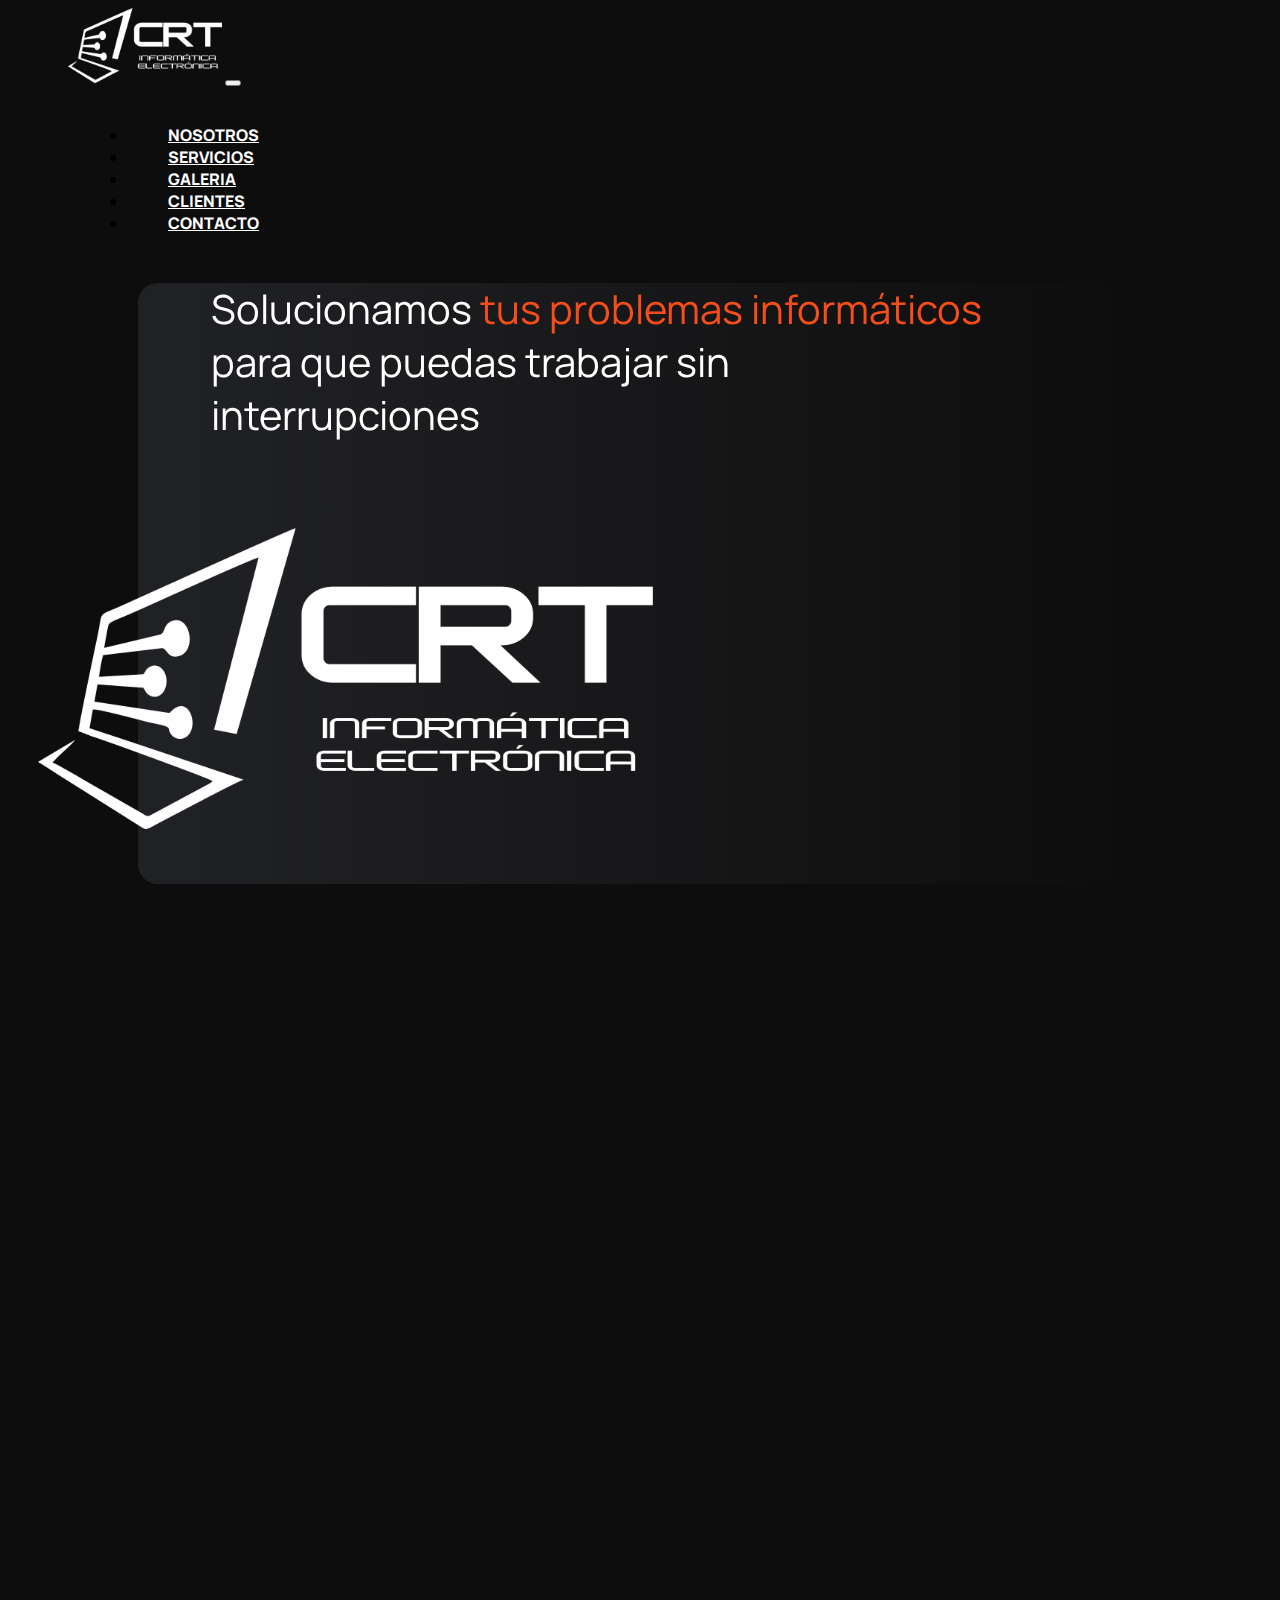
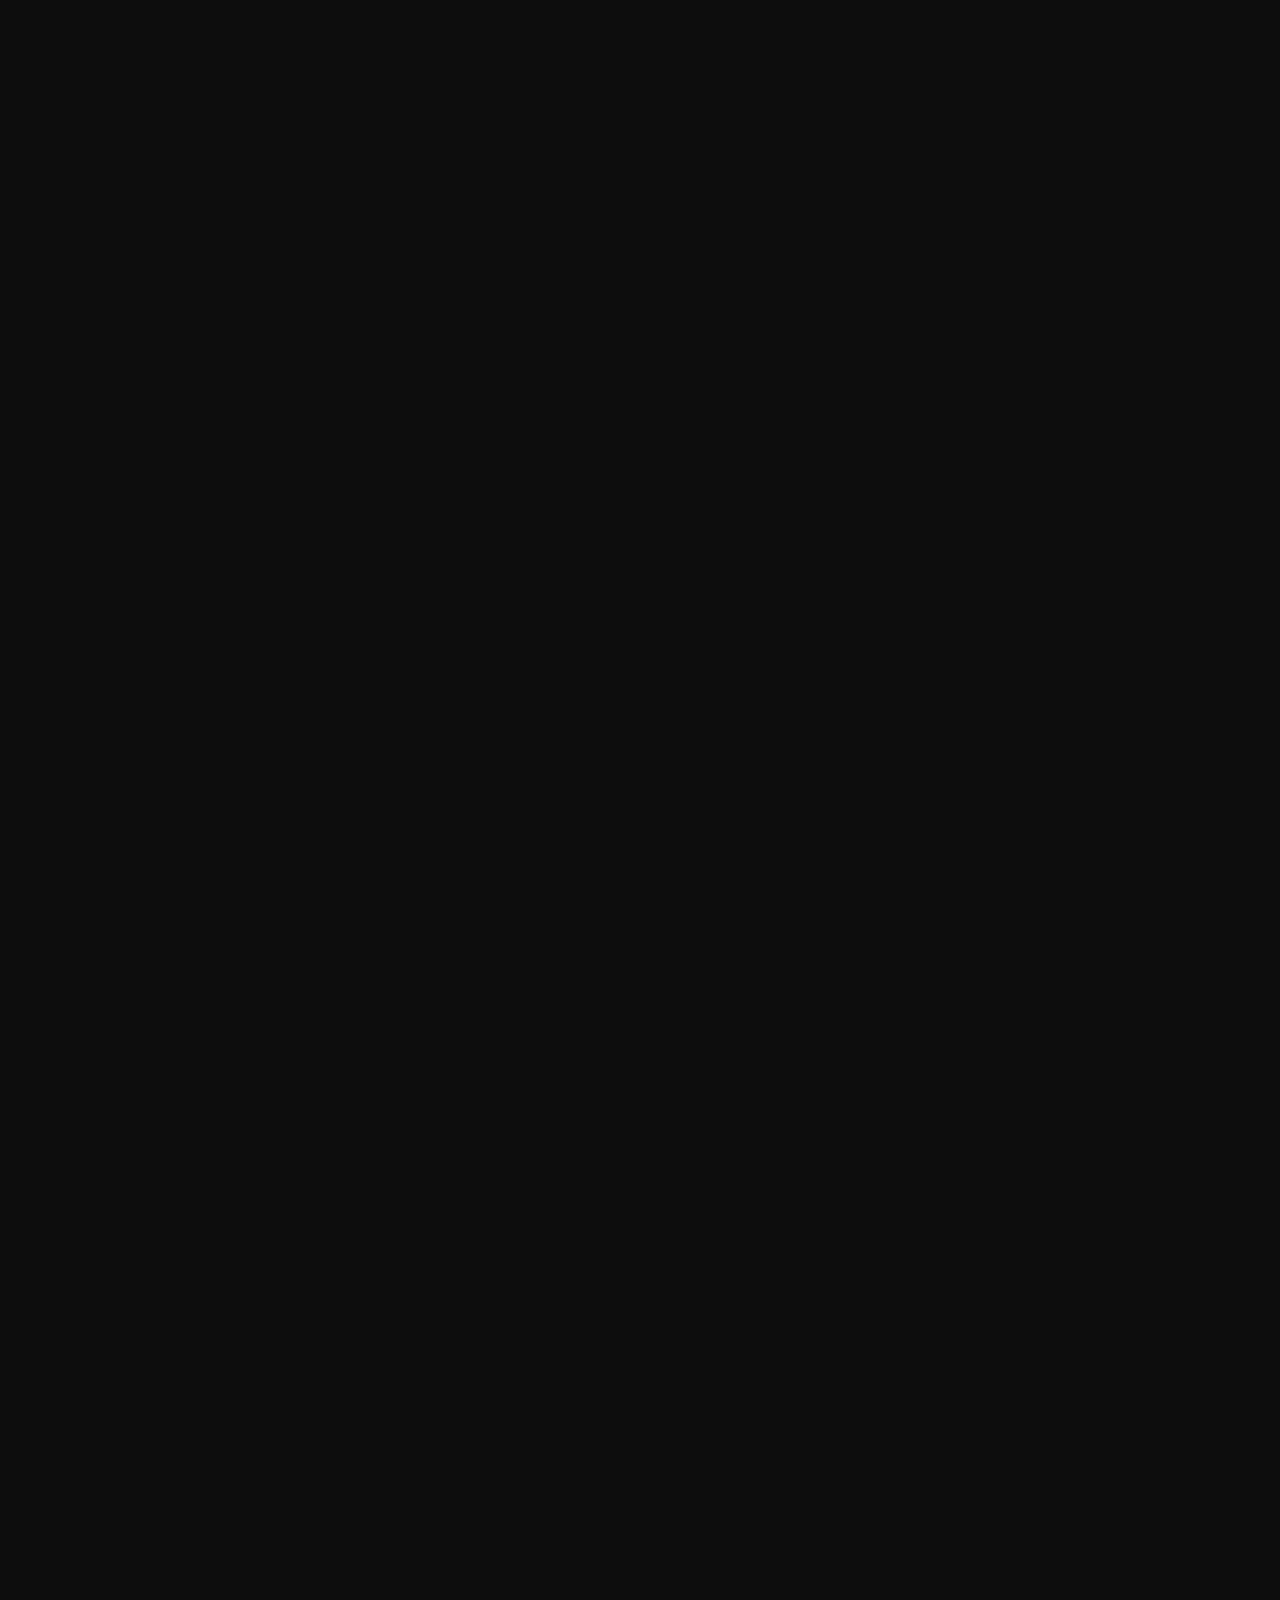
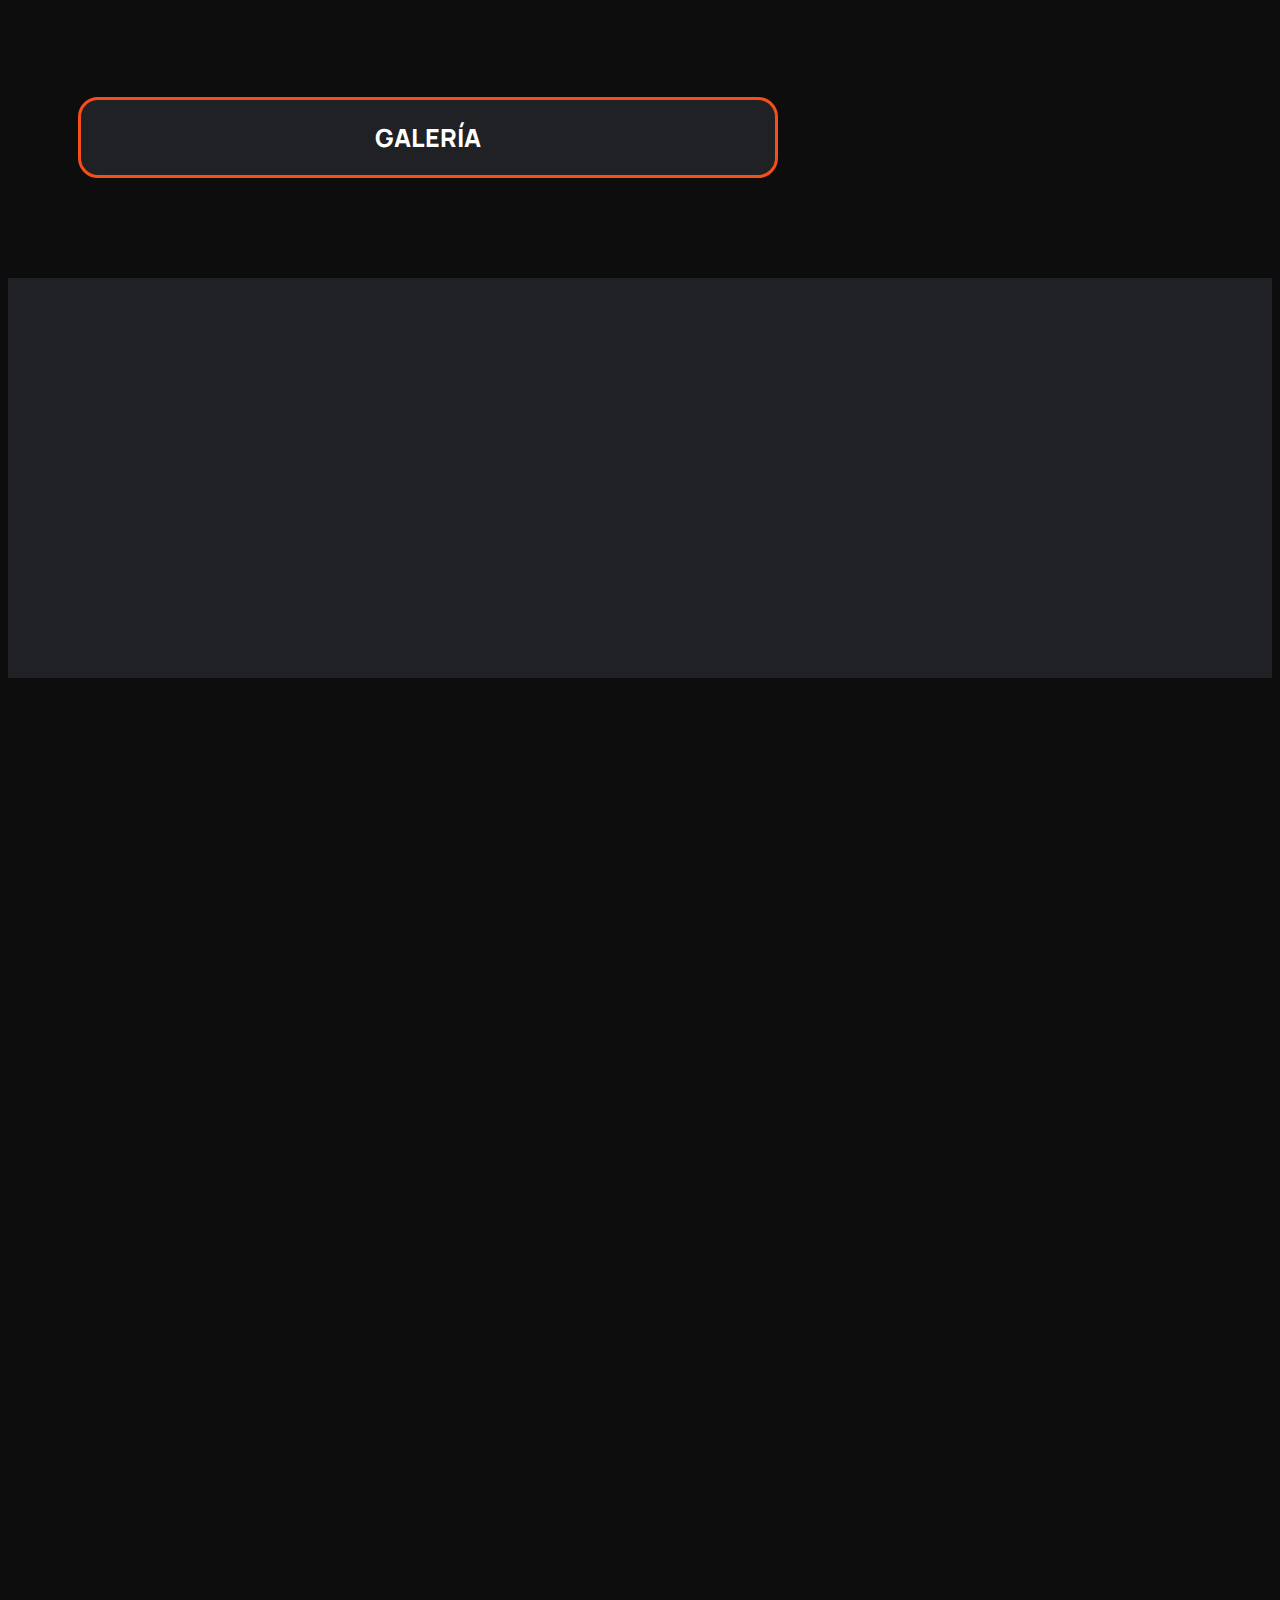
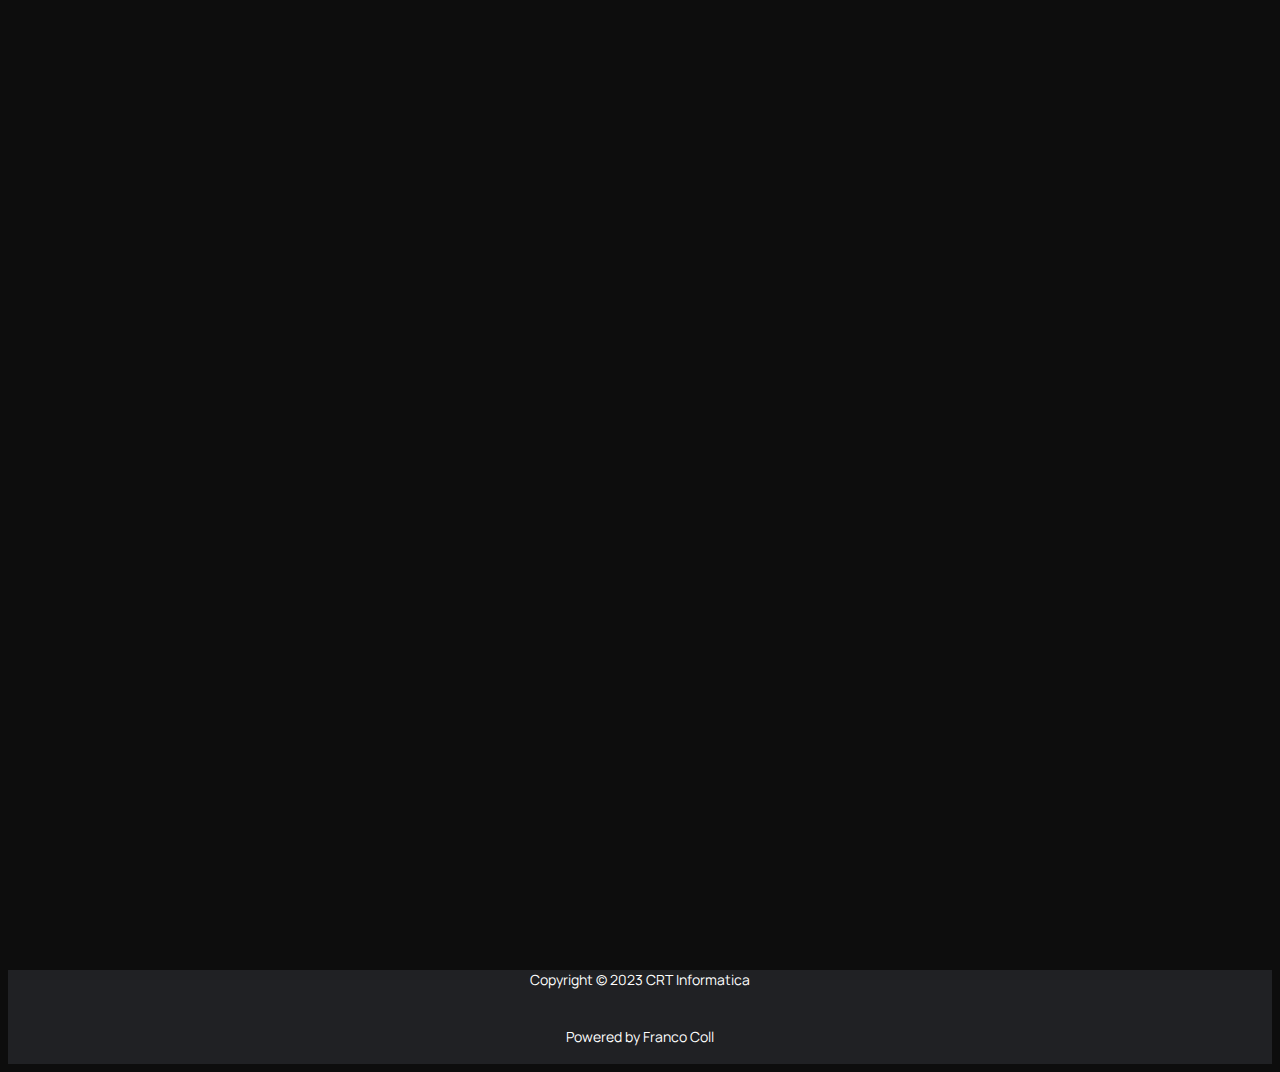
<file: index.html>
<!DOCTYPE html>
<html lang="en">

<head>
    <meta charset="UTF-8">
    <meta http-equiv="X-UA-Compatible" content="IE=edge">
    <meta name="viewport" content="width=device-width, initial-scale=1">
    <title>CRT Informatica</title>
    <link rel="icon" href="./img/favicon.png" type="image/x-icon">
    <link rel="stylesheet" href="./css/style.css">
    <link rel="canonical" href="crtinformatica.com">
    <meta name="description"
        content="Ofrecemos servicios de mantenimiento y reparación de equipos electrónicos y hardware de computadoras. Actualización de software, eliminación de virus, diagnóstico gratuito y presupuesto preciso. Transparencia y honestidad para una reputación confiable a nivel nacional. ">
    <meta name="keywords"
        content="Informatica,reparacion de pc,reballing,servicos informaticos,mantenimiento,upgrades,redes,reparaciones electrónicas">
    <meta name="author" content="Franco Coll">

    <!------------ OPEN GRAPH ------------>
    <meta property="og:type" content="Servicio" />
    <meta property="og:title" content="CRT Informatica" />
    <meta property="og:description" content="Un servicio a su servicio " />
    <meta property="og:image" content="http://crtinformatica.com/img/crt-cuadrado.jpg" />
    <meta property="og:url" content="https://crtinformatica.com" />
    <meta property="og:site_name" content="CRT Informatica" />
    <meta property="og:locale" content="es_ES" />

    <!------------ GOOGLE FONTS ------------>
    <link rel="preconnect" href="https://fonts.googleapis.com">
    <link rel="preconnect" href="https://fonts.gstatic.com" crossorigin>
    <link href="https://fonts.googleapis.com/css2?family=Manrope:wght@200;300;400;500;600;700;800&display=swap"
        rel="stylesheet">
    <link href="https://cdn.jsdelivr.net/npm/bootstrap@5.3.0-alpha1/dist/css/bootstrap.min.css" rel="stylesheet"
        integrity="sha384-GLhlTQ8iRABdZLl6O3oVMWSktQOp6b7In1Zl3/Jr59b6EGGoI1aFkw7cmDA6j6gD" crossorigin="anonymous">
    <link rel="preconnect" href="https://fonts.googleapis.com">
    <link rel="preconnect" href="https://fonts.gstatic.com" crossorigin>
    <link href="https://fonts.googleapis.com/css2?family=Inter:wght@100;200;300;400;500;600;700;800;900&display=swap"
        rel="stylesheet">

    <!------------------- AOS ------------------->
    <link href="https://unpkg.com/aos@2.3.1/dist/aos.css" rel="stylesheet">

</head>

<body>
    <header>
        <div class="fixed-top">
            <nav id="navbar-scroll" class="navbar navbar-dark navbar1 navbar-expand-lg ">
                <div class="container-fluid">
                    <a class="navbar-brand" href="#"><img id="logo" src="./img/CRT.png" alt=" isotipo CRT"></a>
                    <button class="navbar-toggler" type="button" data-bs-toggle="collapse" data-bs-target="#navbarNav"
                        aria-controls="navbarNav" aria-expanded="false" aria-label="Toggle navigation">
                        <span class="navbar-toggler-icon"></span>
                    </button>
                    <div class="collapse navbar-collapse justify-content-end" id="navbarNav">
                        <ul class="navbar-nav ">
                            <li class="nav-item">
                                <a class="nav-link " aria-current="page" href="#nosotros">NOSOTROS</a>
                            </li>
                            <li class="nav-item">
                                <a class="nav-link" href="#servicios">SERVICIOS</a>
                            </li>
                            <li class="nav-item">
                                <a class="nav-link" href="/galeria.html">GALERIA</a>
                            </li>
                            <li class="nav-item">
                                <a class="nav-link" href="#cliente">CLIENTES</a>
                            </li>
                            <li class="nav-item">
                                <a class="nav-link contacto " href="#contacto">CONTACTO</a>
                            </li>
                        </ul>
                    </div>
                </div>
            </nav>
        </div>

    </header>
    <section id="hero">
        <div class="container-fluid ">
            <div class="row cardhero ">
                <div class="col-sm-6 prim " data-aos="fade-right" data-aos-duration="800" data-aos-once="true">
                    <h1 class="h1h">Solucionamos <span class="orange">tus problemas informáticos</span> para que puedas
                        trabajar sin interrupciones</h1>
                </div>
                <div class="col-sm-6 sec " data-aos="fade-left" data-aos-duration="800" data-aos-once="true">
                    <img class="repre" src="./img/CRT.png" alt="isotipo CRT">
                </div>
            </div>
        </div>
    </section>
    <section id="nosotros">
        <div class="container-fluid">
            <div class="row">
                <div class="col-sm-6" data-aos="fade-right" data-aos-duration="800" data-aos-once="true">
                    <h3>Sobre Nosotros</h3>
                </div>
                <div class="col-sm-6"></div>
            </div>
            <div class="row">
                <div class="col-sm-12" data-aos="fade-up" data-aos-duration="800" data-aos-once="true">
                    <h5>
                        Somos <span class="orange">profesionales</span> altamente <span
                            class="orange">capacitados</span> y <span class="orange">especializados </span> en la <span
                            class="orange">reparación</span> de todo tipo de hardware
                    </h5>
                    <p>
                        En nuestra empresa, nos esforzamos por satisfacer las necesidades de nuestros clientes a través
                        de una amplia gama de servicios, que van desde el mantenimiento preventivo hasta la reparación
                        de fallas críticas en los equipos. Ofrecemos servicios de limpieza interna y externa de los
                        equipos, actualización de software, eliminación de virus y malware, y optimización de los
                        sistemas operativos para mejorar el rendimiento y la estabilidad del equipo.
                        <br>
                        <br>
                        Cuando se trata de reparación de hardware, nuestro equipo puede reparar todo tipo de equipos
                        electrónicos y hardware de computadoras, incluyendo placas madres, discos duros, placas de
                        video, fuentes de alimentación, y muchos más. Además, ofrecemos un servicio de diagnóstico
                        gratuito para determinar el problema con el equipo y proporcionar un presupuesto preciso antes
                        de realizar cualquier trabajo de reparación.
                        <br>
                        <br>
                        Nuestro enfoque transparente y honesto ha sido clave para establecer la reputación de CRT
                        Informática como un proveedor confiable y de alta calidad de servicios de reparación de
                        computadoras a nivel nacional. En definitiva, nuestro objetivo es brindar un servicio
                        excepcional que cumpla y supere las expectativas de nuestros clientes en todo momento.
                    </p>
                    <div class="linea"></div>
                </div>
            </div>
        </div>
    </section>

    <section id="servicios" class="ofrecemos">
        <div class="container-fluid">
            <div class="row">
                <div class="col-sm-4">
                    <div class="h4-ofrecemos" data-aos="fade-right" data-aos-duration="800" data-aos-once="true">
                        <h4>Lo que ofrecemos</h4>
                    </div>
                    <div class="p-ofrecemos" data-aos="fade-right" data-aos-duration="800" data-aos-once="true">
                        <p>Algunos de nuestros servicios:</p>
                    </div>
                </div>
                <div class="col-sm-4" data-aos="fade-left" data-aos-duration="800" data-aos-once="true">
                    <div class="accordion v-1">
                        <div class="accordion_item">
                            <div class="accordion-header">
                                <div class="espacio-texto">
                                    <p>Reparaciones Electrónicas</p>
                                    <div>
                                        <svg xmlns="http://www.w3.org/2000/svg" width="25" height="25"
                                            fill="currentColor" class="bi bi-plus-circle cruz" viewBox="0 0 16 16">
                                            <path
                                                d="M8 15A7 7 0 1 1 8 1a7 7 0 0 1 0 14zm0 1A8 8 0 1 0 8 0a8 8 0 0 0 0 16z" />
                                            <path
                                                d="M8 4a.5.5 0 0 1 .5.5v3h3a.5.5 0 0 1 0 1h-3v3a.5.5 0 0 1-1 0v-3h-3a.5.5 0 0 1 0-1h3v-3A.5.5 0 0 1 8 4z" />
                                        </svg>
                                    </div>
                                </div>




                            </div>
                            <div class="accordion-content">
                                <p>Nuestro servicio de reparaciones electrónicas ofrece diagnósticos precisos y
                                    reparaciones rápidas y eficientes para dispositivos electrónicos de todo tipo.
                                    <br> Utilizamos tecnología de vanguardia y piezas de repuesto de alta calidad, y
                                    ofrecemos garantía en todas nuestras reparaciones para brindar tranquilidad y
                                    confianza a nuestros clientes.
                                </p>
                            </div>
                        </div>

                    </div>
                    <div class="accordion v-3">
                        <div class="accordion_item">
                            <div class="accordion-header">
                                <div class="espacio-texto">
                                    <p>Mantenimiento</p>
                                    <div>
                                        <svg xmlns="http://www.w3.org/2000/svg" width="25" height="25"
                                            fill="currentColor" class="bi bi-plus-circle cruz-3" viewBox="0 0 16 16">
                                            <path
                                                d="M8 15A7 7 0 1 1 8 1a7 7 0 0 1 0 14zm0 1A8 8 0 1 0 8 0a8 8 0 0 0 0 16z" />
                                            <path
                                                d="M8 4a.5.5 0 0 1 .5.5v3h3a.5.5 0 0 1 0 1h-3v3a.5.5 0 0 1-1 0v-3h-3a.5.5 0 0 1 0-1h3v-3A.5.5 0 0 1 8 4z" />
                                        </svg>
                                    </div>
                                </div>

                            </div>
                            <div class="accordion-content">
                                <p>Nuestro servicio de mantenimiento ofrece soluciones preventivas y correctivas para
                                    garantizar un rendimiento óptimo y prolongar la vida útil de sus dispositivos.</p>
                            </div>
                        </div>

                    </div>
                    <div class="accordion v-4">
                        <div class="accordion_item">
                            <div class="accordion-header">
                                <div class="espacio-texto">
                                    <p>Software</p>
                                    <div>
                                        <svg xmlns="http://www.w3.org/2000/svg" width="25" height="25"
                                            fill="currentColor" class="bi bi-plus-circle cruz-4" viewBox="0 0 16 16">
                                            <path
                                                d="M8 15A7 7 0 1 1 8 1a7 7 0 0 1 0 14zm0 1A8 8 0 1 0 8 0a8 8 0 0 0 0 16z" />
                                            <path
                                                d="M8 4a.5.5 0 0 1 .5.5v3h3a.5.5 0 0 1 0 1h-3v3a.5.5 0 0 1-1 0v-3h-3a.5.5 0 0 1 0-1h3v-3A.5.5 0 0 1 8 4z" />
                                        </svg>
                                    </div>
                                </div>

                            </div>
                            <div class="accordion-content">
                                <p>Nuestro servicio garantiza la implementación rápida y sin problemas de cualquier
                                    solución de software, con soporte técnico continuo para cualquier problema que pueda
                                    surgir.</p>
                            </div>
                        </div>

                    </div>
                </div>
                <div class="col-sm-4" data-aos="fade-left" data-aos-duration="800" data-aos-once="true">
                    <div class="accordion v-2">
                        <div class="accordion_item">
                            <div class="accordion-header">
                                <div class="espacio-texto">
                                    <p>Redes</p>
                                    <div>
                                        <svg xmlns="http://www.w3.org/2000/svg" width="25" height="25"
                                            fill="currentColor" class="bi bi-plus-circle cruz-2" viewBox="0 0 16 16">
                                            <path
                                                d="M8 15A7 7 0 1 1 8 1a7 7 0 0 1 0 14zm0 1A8 8 0 1 0 8 0a8 8 0 0 0 0 16z" />
                                            <path
                                                d="M8 4a.5.5 0 0 1 .5.5v3h3a.5.5 0 0 1 0 1h-3v3a.5.5 0 0 1-1 0v-3h-3a.5.5 0 0 1 0-1h3v-3A.5.5 0 0 1 8 4z" />
                                        </svg>
                                    </div>
                                </div>
                            </div>
                            <div class="accordion-content">
                                <p> Ofrecemos soluciones personalizadas, desde la instalación y configuración hasta el
                                    mantenimiento y soporte continuo. Nuestros servicios de redes ayudan a mejorar la
                                    eficiencia, productividad y seguridad de su empresa.</p>
                            </div>
                        </div>

                    </div>
                    <div class="accordion v-5">
                        <div class="accordion_item">
                            <div class="accordion-header">
                                <div class="espacio-texto">
                                    <p>Upgrades</p>
                                    <div><svg xmlns="http://www.w3.org/2000/svg" width="25" height="25"
                                            fill="currentColor" class="bi bi-plus-circle cruz-5" viewBox="0 0 16 16">
                                            <path
                                                d="M8 15A7 7 0 1 1 8 1a7 7 0 0 1 0 14zm0 1A8 8 0 1 0 8 0a8 8 0 0 0 0 16z" />
                                            <path
                                                d="M8 4a.5.5 0 0 1 .5.5v3h3a.5.5 0 0 1 0 1h-3v3a.5.5 0 0 1-1 0v-3h-3a.5.5 0 0 1 0-1h3v-3A.5.5 0 0 1 8 4z" />
                                        </svg>
                                    </div>

                                </div>

                            </div>
                            <div class="accordion-content">
                                <p>Nuestro servicio de upgrades de PC y Notebook ofrece opciones de upgrades de hardware
                                    y software para mejorar el rendimiento de su equipo y mantenerlo actualizado con las
                                    últimas tecnologías, a un precio asequible.</p>
                            </div>
                        </div>

                    </div>
                    <div class="accordion v-6">
                        <div class="accordion_item">
                            <div class="accordion-header">
                                <div class="espacio-texto">
                                    <p>Reballing</p>
                                    <svg xmlns="http://www.w3.org/2000/svg" width="25" height="25" fill="currentColor"
                                        class="bi bi-plus-circle cruz-6" viewBox="0 0 16 16">
                                        <path
                                            d="M8 15A7 7 0 1 1 8 1a7 7 0 0 1 0 14zm0 1A8 8 0 1 0 8 0a8 8 0 0 0 0 16z" />
                                        <path
                                            d="M8 4a.5.5 0 0 1 .5.5v3h3a.5.5 0 0 1 0 1h-3v3a.5.5 0 0 1-1 0v-3h-3a.5.5 0 0 1 0-1h3v-3A.5.5 0 0 1 8 4z" />
                                    </svg>

                                </div>


                            </div>
                            <div class="accordion-content">
                                <p>Nuestro servicio de reballing repara problemas de soldadura en la placa base de su
                                    dispositivo electrónico de manera efectiva y confiable.</p>
                            </div>

                        </div>

                    </div>

                </div>
            </div>
        </div>
        </div>
    </section>
    <section class="gal">
        <div class="row">
            <div class="col-md-2"></div>
            <div class="col-md-8">
                <div class="galeria-div">
                    <a href="./galeria.html"><button class="galeria">GALERÍA</button></a>
                </div>
            </div>
            <div class="col-md-2"></div>
        </div>

    </section>
    <section class="clientes">
        <div class="container-fluid">
            <div class="row">
                <div class="col-sm-12" data-aos="fade-down" data-aos-duration="800" data-aos-once="true">
                    <h3>Empresas que <span class="orange">confiaron</span> en nosotros</h3>
                </div>
            </div>
            <div class="row" data-aos="fade-left" data-aos-duration="800" data-aos-once="true">
                <div class="col-sm-12">
                    <div class="slider">
                        <div class="slide-track">
                            <div class="slide">
                                <img class="santander" src="./img/santander.png" height="80" width="200" alt="">
                            </div>
                            <div class="slide">
                                <img class="cencosud" src="./img/cencosud.png" height="60" width="150" alt="">
                            </div>
                            <div class="slide">
                                <img class="easy" src="./img/easy.png" height="80" width="100" alt="">
                            </div>
                            <div class="slide">
                                <img class="poli" src="./img/escudo1.png" height="40" width="200" alt="">
                            </div>
                            <div class="slide">
                                <img class="hipotecario" src="./img/hipotecario.png" height="70" width="200" alt="">
                            </div>
                            <div class="slide">
                                <img class="icl" src="/img/icl.png" height="70" width="150" alt="">
                            </div>
                            <div class="slide">
                                <img class="itcom" src="./img/itcom.jpeg" height="80" width="100" alt="">
                            </div>
                            <div class="slide">
                                <img class="la-caja" src="./img/la caja.png" height="80" width="100" alt="">
                            </div>
                            <div class="slide">
                                <img class="movistar" src="./img/movistar.png" height="90" width="200" alt="">
                            </div>
                            <div class="slide">
                                <img class="mundo" src="./img/mundo-chip.png" height="80" width="200" alt="">
                            </div>
                            <div class="slide">
                                <img class="san-juan" src="./img/san juan.png" height="70" width="200" alt="">
                            </div>
                            <div class="slide">
                                <img class="sm" src="./img/sm.png" height="50" width="200" alt="">
                            </div>
                            <div class="slide">
                                <img class="nixon" src="./img/Untitled-1.png" height="70" width="200" alt="">
                            </div>
                            <div class="slide">
                                <img class="vea" src="./img/vea.png" height="80" width="100" alt="">
                            </div>
                            <div class="slide">
                                <img class="vea" src="./img/grasiani.png" height="80" width="100" alt="">
                            </div>
                            <div class="slide">
                                <img class="vea" src="./img/Grido_logo21.png" height="80" width="100" alt="">
                            </div>
                            <div class="slide">
                                <img class="vea" src="./img/universidad.png" height="80" width="100" alt="">
                            </div>
                            <div class="slide">
                                <img class="vea" src="./img/inserv.png" height="60" width="200" alt="">
                            </div>
                            <div class="slide">
                                <img class="santander-2" src="./img/santander.png" height="80" width="200" alt="">
                            </div>
                            <div class="slide">
                                <img class="cencosud-2" src="./img/cencosud.png" height="60" width="150" alt="">
                            </div>
                            <div class="slide">
                                <img class="easy-2" src="./img/easy.png" height="80" width="100" alt="">
                            </div>
                            <div class="slide">
                                <img class="poli-2" src="./img/escudo1.png" height="40" width="200" alt="">
                            </div>
                            <div class="slide">
                                <img class="hipotecario-2" src="./img/hipotecario.png" height="70" width="200" alt="">
                            </div>
                            <div class="slide">
                                <img class="icl-2" src="./img/icl.png" height="70" width="150" alt="">
                            </div>
                            <div class="slide">
                                <img class="itcom-2" src="./img/itcom.jpeg" height="80" width="100" alt="">
                            </div>
                            <div class="slide">
                                <img class="la-caja-2" src="./img/la caja.png" height="80" width="100" alt="">
                            </div>
                            <div class="slide">
                                <img class="movistar-2" src="./img/movistar.png" height="90" width="200" alt="">
                            </div>
                        </div>
                    </div>
                </div>
            </div>
        </div>


    </section>

    <section id="contacto" class="contacto">
        <div class="container-fluid">
            <div class="row">
                <div class="col-sm-6" data-aos="fade-right" data-aos-duration="800" data-aos-once="true">
                    <h4>Conecta con nosotros</h4>
                    <div class="telefono">
                        <svg xmlns="http://www.w3.org/2000/svg" width="30" height="30" fill="currentColor"
                            class="bi bi-telephone" viewBox="0 0 16 16">
                            <path
                                d="M3.654 1.328a.678.678 0 0 0-1.015-.063L1.605 2.3c-.483.484-.661 1.169-.45 1.77a17.568 17.568 0 0 0 4.168 6.608 17.569 17.569 0 0 0 6.608 4.168c.601.211 1.286.033 1.77-.45l1.034-1.034a.678.678 0 0 0-.063-1.015l-2.307-1.794a.678.678 0 0 0-.58-.122l-2.19.547a1.745 1.745 0 0 1-1.657-.459L5.482 8.062a1.745 1.745 0 0 1-.46-1.657l.548-2.19a.678.678 0 0 0-.122-.58L3.654 1.328zM1.884.511a1.745 1.745 0 0 1 2.612.163L6.29 2.98c.329.423.445.974.315 1.494l-.547 2.19a.678.678 0 0 0 .178.643l2.457 2.457a.678.678 0 0 0 .644.178l2.189-.547a1.745 1.745 0 0 1 1.494.315l2.306 1.794c.829.645.905 1.87.163 2.611l-1.034 1.034c-.74.74-1.846 1.065-2.877.702a18.634 18.634 0 0 1-7.01-4.42 18.634 18.634 0 0 1-4.42-7.009c-.362-1.03-.037-2.137.703-2.877L1.885.511z" />
                        </svg>
                        2644211883
                    </div>
                    <div class="wsp">
                        <a target="_blank" href="https://api.whatsapp.com/send?phone=5492644642702"><svg
                                xmlns="http://www.w3.org/2000/svg" width="30" height="30" fill="currentColor"
                                class="bi bi-whatsapp" viewBox="0 0 16 16">
                                <path
                                    d="M13.601 2.326A7.854 7.854 0 0 0 7.994 0C3.627 0 .068 3.558.064 7.926c0 1.399.366 2.76 1.057 3.965L0 16l4.204-1.102a7.933 7.933 0 0 0 3.79.965h.004c4.368 0 7.926-3.558 7.93-7.93A7.898 7.898 0 0 0 13.6 2.326zM7.994 14.521a6.573 6.573 0 0 1-3.356-.92l-.24-.144-2.494.654.666-2.433-.156-.251a6.56 6.56 0 0 1-1.007-3.505c0-3.626 2.957-6.584 6.591-6.584a6.56 6.56 0 0 1 4.66 1.931 6.557 6.557 0 0 1 1.928 4.66c-.004 3.639-2.961 6.592-6.592 6.592zm3.615-4.934c-.197-.099-1.17-.578-1.353-.646-.182-.065-.315-.099-.445.099-.133.197-.513.646-.627.775-.114.133-.232.148-.43.05-.197-.1-.836-.308-1.592-.985-.59-.525-.985-1.175-1.103-1.372-.114-.198-.011-.304.088-.403.087-.088.197-.232.296-.346.1-.114.133-.198.198-.33.065-.134.034-.248-.015-.347-.05-.099-.445-1.076-.612-1.47-.16-.389-.323-.335-.445-.34-.114-.007-.247-.007-.38-.007a.729.729 0 0 0-.529.247c-.182.198-.691.677-.691 1.654 0 .977.71 1.916.81 2.049.098.133 1.394 2.132 3.383 2.992.47.205.84.326 1.129.418.475.152.904.129 1.246.08.38-.058 1.171-.48 1.338-.943.164-.464.164-.86.114-.943-.049-.084-.182-.133-.38-.232z" />
                            </svg>
                            2644642702
                        </a>

                    </div>
                    <div>
                        <a target="_blank" href="https://api.whatsapp.com/send?phone=5492644642702"><img class="whasa"
                                src="./img/ws2.png" alt=""></a>
                    </div>
                </div>
                <div class="col-sm-6" data-aos="fade-left" data-aos-duration="800" data-aos-once="true">
                    <div class="form">
                        <form action="https://formsubmit.co/retecnologicas@gmail.com" method="POST">
                            <input type="hidden" name="_next" value="crtinformatica.com">
                            <input type="hidden" name="_captcha" value="false">
                            <label for="name">¿Cómo es tu nombre?</label>
                            <br>
                            <input type="text" name="name" required placeholder="Ej: Ignacio Gonzales">
                            <br>
                            <label for="phone">Tu número de teléfono</label>
                            <br>
                            <input type="number" name="phone" placeholder="Ej: +54 264 5777999" required>
                            <br>
                            <label for="emal">Tú dirección de email</label>
                            <br>
                            <input type="email" name="email" placeholder="Ej: mail@example.com " required>
                            <br>
                            <label for="msj">Tu consulta</label>
                            <br>
                            <textarea name="msj" required></textarea>
                            <br>
                            <button type="submit">Enviar consulta</button>
                        </form>
                    </div>

                </div>
            </div>
    </section>
    <section class="mapita" data-aos="flip-up" data-aos-duration="800" data-aos-once="true">
        <div class="linea-gruesa"></div>
        <iframe
            src="https://www.google.com/maps/embed?pb=!1m18!1m12!1m3!1d6802.345890064907!2d-68.51834652428575!3d-31.519409625479604!2m3!1f0!2f0!3f0!3m2!1i1024!2i768!4f13.1!3m3!1m2!1s0x96816bc756e1f36d%3A0xc40c2ca59e9950a3!2sCRT%20Inform%C3%A1tica%20-%20Electr%C3%B3nica!5e0!3m2!1ses!2sar!4v1679106791990!5m2!1ses!2sar"
            width="100%" height="450" style="border:0;" allowfullscreen="" loading="lazy"
            referrerpolicy="no-referrer-when-downgrade"></iframe>
        <div class="linea-gruesa"></div>
    </section>
    <footer>
        <div class="container-fluid">
            <div class="row">
                <div class="col-sm-6">
                    <div>
                        <p>Copyright © 2023 CRT Informatica</p>
                    </div>

                </div>
                <div class="col-sm-6">
                    <div>
                        <p>Powered by Franco Coll</p>
                    </div>

                </div>
            </div>
        </div>
    </footer>

    <!-- AOS -->
    <script src="https://unpkg.com/aos@2.3.1/dist/aos.js"></script>
    <script>
        AOS.init();
    </script>

    <script src="https://cdn.jsdelivr.net/npm/bootstrap@5.3.0-alpha1/dist/js/bootstrap.bundle.min.js"
        integrity="sha384-w76AqPfDkMBDXo30jS1Sgez6pr3x5MlQ1ZAGC+nuZB+EYdgRZgiwxhTBTkF7CXvN"
        crossorigin="anonymous"></script>
    <script src="https://code.jquery.com/jquery-3.4.1.slim.min.js"
        integrity="sha384-J6qa4849blE2+poT4WnyKhv5vZF5SrPo0iEjwBvKU7imGFAV0wwj1yYfoRSJoZ+n"
        crossorigin="anonymous"></script>
    <script src="./js/acordion.js"></script>
    <script src="./js/navbar.js"></script>
    <script src="./js/scroll.js"></script>
</body>

</html>
</file>
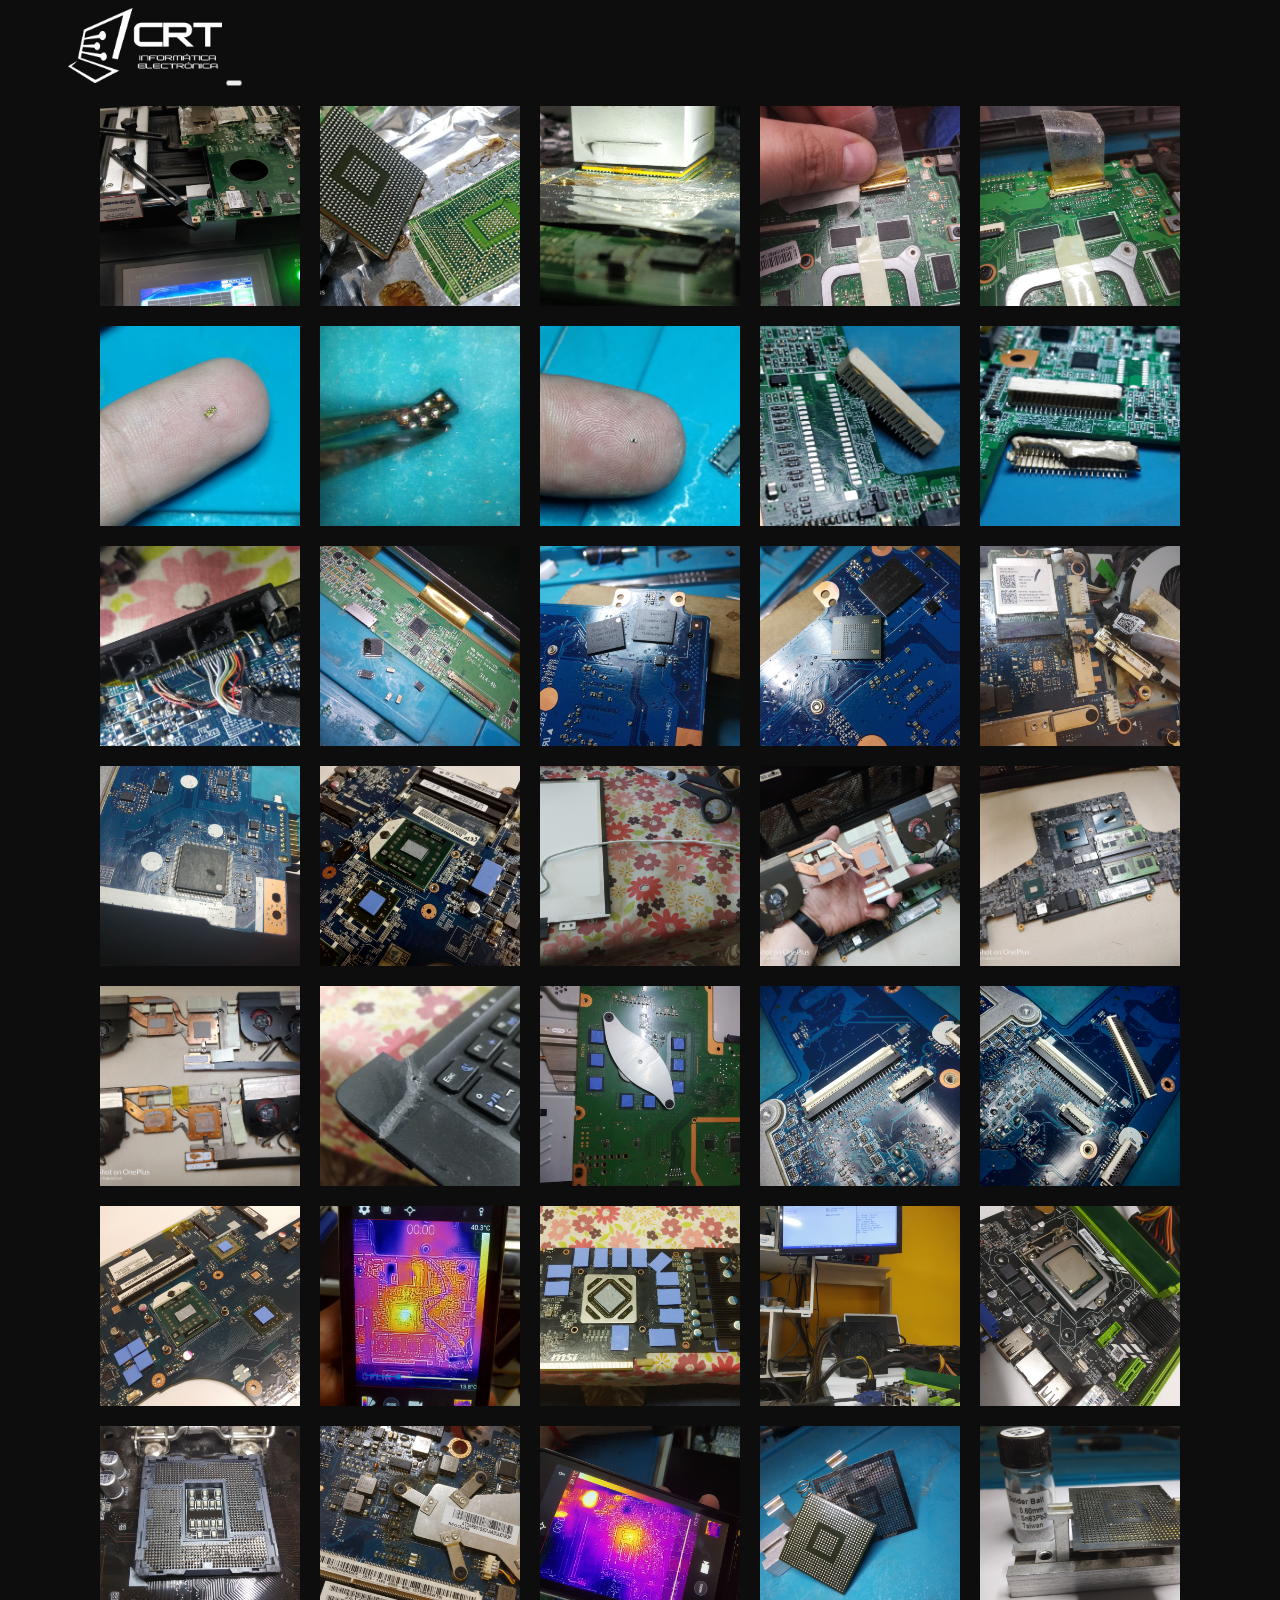
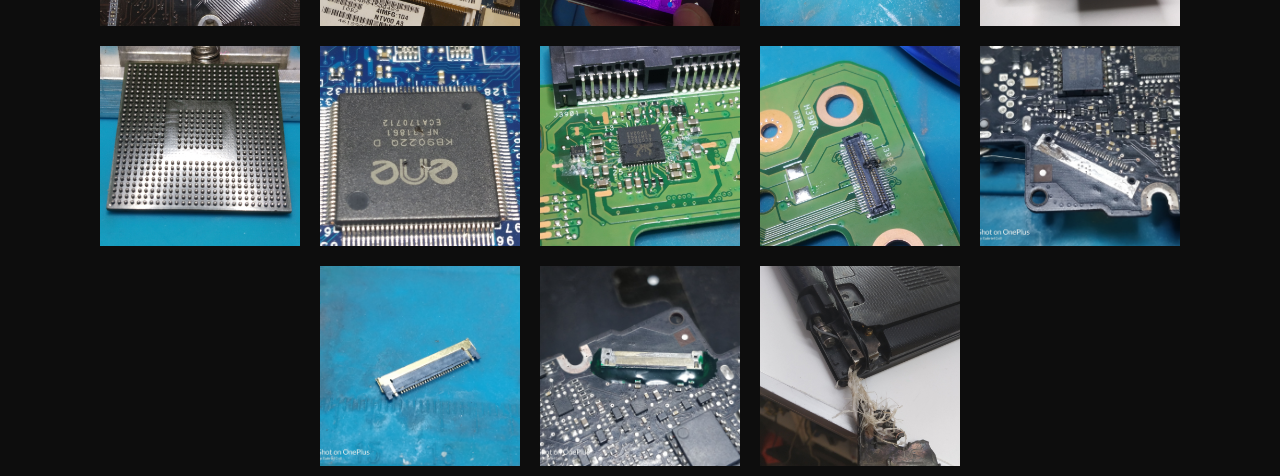
<file: galeria.html>
<!DOCTYPE html>
<html lang="en">
<head>
    <meta charset="UTF-8">
    <meta http-equiv="X-UA-Compatible" content="IE=edge">
    <meta name="viewport" content="width=device-width, initial-scale=1.0">
    <title>CRT informatica - Galeria</title>
    <link rel="shortcut icon" href="./img/CRT pc.png">
    <link rel="stylesheet" href="./css/galeria.css">
    <link href="https://cdn.jsdelivr.net/npm/bootstrap@5.3.0-alpha2/dist/css/bootstrap.min.css" rel="stylesheet" integrity="sha384-aFq/bzH65dt+w6FI2ooMVUpc+21e0SRygnTpmBvdBgSdnuTN7QbdgL+OapgHtvPp" crossorigin="anonymous">
    <link rel="preconnect" href="https://fonts.googleapis.com">
<link rel="preconnect" href="https://fonts.gstatic.com" crossorigin>
<link href="https://fonts.googleapis.com/css2?family=Manrope:wght@300;400;500;600;700;800&display=swap" rel="stylesheet">
</head>
<body>
    <header >
        <div >
            <nav id="navbar-scroll" class="navbar navbar-dark navbar1 navbar-expand-lg ">
            <div class="container-fluid">
            <a class="navbar-brand" href="./index.html"><img id="logo" src="./img/CRT.png" alt=" isotipo CRT"></a>
            <button class="navbar-toggler" type="button" data-bs-toggle="collapse" data-bs-target="#navbarNav" aria-controls="navbarNav" aria-expanded="false" aria-label="Toggle navigation">
                <span class="navbar-toggler-icon"></span>
            </button>
            <div class="collapse navbar-collapse justify-content-end" id="navbarNav">
                <ul class="navbar-nav ">
                <li class="nav-item">
                    <a class="nav-link " aria-current="page" href="./index.html#nosotros">NOSOTROS</a>
                </li>
                <li class="nav-item">
                    <a class="nav-link" href="./index.html#servicios">SERVICIOS</a>
                </li>
                <li class="nav-item">
                    <a class="nav-link" href="#galeria">GALERIA</a>
                </li>
                <li class="nav-item">
                    <a class="nav-link" href="./index.html#cliente">CLIENTES</a>
                </li>
                <li class="nav-item">
                    <a class="nav-link contacto " href="./index.html#contacto">CONTACTO</a>
                </li>
                </ul>
            </div>
            </div>
        </nav>
        </div> 
    </header>
    <div class="gallery">
        <img src="./img/1.jpg" alt="Imagen 1">
        <img src="./img/2.jpg" alt="Imagen 2">
        <img src="./img/3.jpg" alt="Imagen 3">
        <img src="./img/4.jpg" alt="Imagen 1">
        <img src="./img/5.jpg" alt="Imagen 2">
        <img src="./img/6.jpg" alt="Imagen 3">
        <img src="./img/7.jpg" alt="Imagen 1">
        <img src="./img/8.jpg" alt="Imagen 2">
        <img src="./img/9.jpg" alt="Imagen 3">
        <img src="./img/10.jpg" alt="Imagen 1">
        <img src="./img/11.jpg" alt="Imagen 2">
        <img src="./img/12.jpg" alt="Imagen 3">
        <img src="./img/13.jpg" alt="Imagen 1">
        <img src="./img/14.jpg" alt="Imagen 2">
        <img src="./img/15.jpg" alt="Imagen 3">
        <img src="./img/16.jpg" alt="Imagen 1">
        <img src="./img/17.jpg" alt="Imagen 2">
        <img src="./img/18.jpg" alt="Imagen 3">
        <img src="./img/19.jpg" alt="Imagen 1">
        <img src="./img/20.jpg" alt="Imagen 2">
        <img src="./img/21.jpg" alt="Imagen 3">
        <img src="./img/22.jpg" alt="Imagen 1">
        <img src="./img/23.jpg" alt="Imagen 2">
        <img src="./img/24.jpg" alt="Imagen 3">
        <img src="./img/25.jpg" alt="Imagen 1">
        <img src="./img/26.jpg" alt="Imagen 2">
        <img src="./img/27.jpg" alt="Imagen 3">
        <img src="./img/28.jpg" alt="Imagen 1">
        <img src="./img/29.jpg" alt="Imagen 1">
        <img src="./img/30.jpg" alt="Imagen 2">
        <img src="./img/31.jpg" alt="Imagen 3">
        <img src="./img/32.jpg" alt="Imagen 1">
        <img src="./img/33.jpg" alt="Imagen 2">
        <img src="./img/34.jpg" alt="Imagen 3">
        <img src="./img/35.jpg" alt="Imagen 1">
        <img src="./img/36.jpg" alt="Imagen 2">
        <img src="./img/37.jpg" alt="Imagen 3">
        <img src="./img/38.jpg" alt="Imagen 1">
        <img src="./img/40.jpg" alt="Imagen 2">
        <img src="./img/41.jpg" alt="Imagen 3">
        <img src="./img/42.jpg" alt="Imagen 1">
        <img src="./img/44.jpg" alt="Imagen 3">
        <img src="./img/50.jpg" alt="Imagen 2">
        
    </div>
    <script src="./js/galeria.js"></script>
    <script src="https://cdn.jsdelivr.net/npm/bootstrap@5.3.0-alpha2/dist/js/bootstrap.bundle.min.js" integrity="sha384-qKXV1j0HvMUeCBQ+QVp7JcfGl760yU08IQ+GpUo5hlbpg51QRiuqHAJz8+BrxE/N" crossorigin="anonymous"></script>
</body>
</html>
</file>
<file: css/style.css>
html{
    overflow-x: hidden;
    font-family: 'Manrope', sans-serif;
}
header{
    height: 88px;
    background-color: #0D0D0D;
}
body{
    background-color: #0D0D0D;
}
/* NAVBAR */

.navbar .navbar-nav  li  a{
    font-family: 'Manrope', sans-serif;
    color: #ffffff ;
    font-weight: 800 ;
    font-size: 16px;
    line-height: 17.6px ;
    margin-left: 40px;
}
.navbar .navbar-nav  li  a:hover{
    transform: scale(1.1);
    color: #f74d19;
}
.navbar .navbar-nav  li  .contacto{
    font-family: 'Manrope', sans-serif;
    color: #ffffff ;
    font-weight: 800 ;
    font-size: 16px;
    line-height: 17.6px ;
    margin-right: -40px;
}
.navbar1{
    height: 88px;
    background-color: #0D0D0D;
    margin-bottom: 400px;
}
.scroll{
    height: 88px;
    background-color: #0D0D0D;
    border-radius: 20px;
    margin-left: 0px ;
    margin-right: 0px; 
}
.scroll #logo{
    margin-left: 10px;
}
.navbar-collapse{
    background-color: #0D0D0D;
    padding-left: 80px;
    padding-right: 120px;
    border-radius: 20px;
    padding-top: 20px;
    padding-bottom: 20px;
}
#logo{
    margin-left: 60px;
    width: 154px;
}
.active{
    color: #f74d19 !important;
}
.navbar-nav .active a {
    color: #f74d19 !important;
}

/* HERO */

#hero{
    font-family: 'Manrope', sans-serif;
    background-color: #0D0D0D;
    padding-top: 87px;
    padding-left: 70px;
    padding-right: 70px;
}
.cardhero{
    background: linear-gradient(90deg, #202124 5.45%, #0D0D0D 99%);
    background-size: cover;
    border-radius: 20px;
    justify-content: center;
    height: auto;
    align-items: center;
    margin-left: 60px;
    margin-right: 60px;
}

.degra{
    margin-left: 70px;
    margin-right: 60px;
}
.h1h{
    color: #ffffff;
    z-index: 100;
    font-family: 'Manrope', sans-serif;
    font-weight: 400;
    font-size: 40px;
    line-height: 52.81px;
    margin-left: 73px;
    margin-top: 100px;
    margin-right: 150px;
    margin-bottom: 87px;
}
.orange{
    color: #f74d19;
}
.repre{
    width: 615px;
    margin-left: -40px;
}
.flecha{
    margin-top: -40px;
    width: 105px;
    margin-bottom: 40px;
}
.centrar{
    text-align: center;
}


/* NOSOTROS */


#nosotros{
    font-family: 'Manrope', sans-serif;
    background-color: #0D0D0D;
    padding-top: 100px;
}
#nosotros h3{
    color: #ffffff;
    margin-left: 70px;
    font-size: 30px;
    border-bottom: solid 3px #f74d19;
    margin-right: 250px;
}
#nosotros p{
    line-height: 24px;
    font-weight: 400;
    font-size: 22px;
    text-align: justify;
    color: #ffffff;
    margin-top: 50px;
    margin-left: 150px;
    margin-right: 150px;
    margin-bottom: 100px;
}
#nosotros h5{
    margin-top: 40px;
    font-size: 28px;
    color: #ffffff;
    margin-left: 150px;
    margin-right: 600px;
    
}
.linea{
    margin-left: 70px;
    margin-right: 70px;
    border-bottom: solid 3px #f74d19;
}


/* OFRECEMOS */

.ofrecemos{
    position: relative;
    z-index: 100;
    font-family: 'Manrope', sans-serif;
    background-color: #0D0D0D;
    color: #ffffff;
}
.h4-ofrecemos{
    color: #ffffff;
    margin: 100px 150px 0px 70px ;
    border-bottom: solid  3px #f74d19;
}
.h4-ofrecemos h4{
    font-size: 40px;
}
.p-ofrecemos{
    color: #ffffff;
    margin: 43px 0px 0px 70px;
}
.accordion {
    font-family: 'Manrope', sans-serif;
    background-color: #202124;
    max-width: 800px;
    margin: 200px 0px 0px 104px;
    border-radius: 20px;
}

.accordion_item {
    background-color: #202124;
    margin-bottom: 1px;
    border-radius: 20px;
}

.accordion-header {
    font-family: 'Manrope', sans-serif;
    border-radius: 20px;
    background-color: #202124;
    color: #fff;
    padding: 15px;
    font-weight: bold;
    cursor: pointer;
}
.accordion-header p{
    font-family: 'Manrope', sans-serif;
    margin-top: 10px;
    font-size: 18px;
}

.accordion-header:hover:not(.active) {
    background-color: #f74d19;
}
.accordion-header:hover:not(.active) .cruz {
    color: #ffffff;
}

.accordion-header.active {
    color: #ffffff !important;
    background-color: #202124;
}

.accordion-header.active:hover {
    background-color: #202124;
}

.accordion-header.active .cruz{
    color: #202124;
}

.cruz {
    margin-top: 10px;
    color: #f74d19;
}
.espacio-texto{
    display: flex;
    flex-direction: row;
    justify-content: space-between;
}

.accordion-content {
    font-size: 13px;
    font-family: 'Manrope', sans-serif;
    margin-top: -20px;
    border-radius: 0px 0px 20px 20px;
    color: #fff;
    background-color: #202124;
    padding: 20px;
    display: none;
}
.accordion-item.active .accordion-content {
    display: block;
}
.v-2{
    margin: 200px 85px 0px 20px;
}
.cruz-2 {
    margin-top: 10px;
    font-weight: 600;
    color: #f74d19;
}
.accordion-header.active .cruz-2{
    color: #202124;
}
.accordion-header:hover:not(.active) .cruz-2 {
    color: #ffffff;
}

.v-3{
    margin: 20px 0px 0px 104px;
}
.cruz-3 {
    margin-top: 10px;
    font-weight: 600;
    color: #f74d19;
}
.accordion-header.active .cruz-3{
    color: #202124;
}
.accordion-header:hover:not(.active) .cruz-3 {
    color: #ffffff;
}

.v-4{
    margin: 20px 0px 200px 104px;
}
.cruz-4 {
    margin-top: 10px;
    font-weight: 600;
    color: #f74d19;
}
.accordion-header.active .cruz-4{
    color: #202124;
}
.accordion-header:hover:not(.active) .cruz-4 {
    color: #ffffff;
}

.v-5{
    margin: 20px 85px 0px 20px;
}
.cruz-5 {
    margin-top: 10px;
    font-weight: 600;
    color: #f74d19;

}
.accordion-header.active .cruz-5{
    color: #202124;
}
.accordion-header:hover:not(.active) .cruz-5 {
    color: #ffffff;
}
.v-6{
    margin: 20px 85px 0px 20px  ;
}
.cruz-6 {
    margin-top: 10px;
    font-weight: 600;
    color: #f74d19;
}
.accordion-header.active .cruz-6{
    color: #202124;
}
.accordion-header:hover:not(.active) .cruz-6 {
    color: #ffffff;
}
.gal{
    position: relative;
    z-index: 10000;
    background-color: #0D0D0D;
}
.galeria-div{
    display: flex;
    justify-content: space-between;
    margin-left: 70px;
    margin-right: 70px;
    margin-top: 50px;
    margin-bottom: 100px;
}
.galeria{
    width: 700px;
    color: #ffffff;
    border: solid 3px #f74d19;
    font-weight: 800;
    font-family: 'Manrope', sans-serif;
    font-size: 25px;
    background-color: #202124;
    padding: 20px;
    border-radius: 20px;
}
.galeria:hover{
    transition: ease-in-out 1s;
    background-color: #f74d19;
    color: #ffffff;
}
/* MARCAS */

.clientes{
    font-family: 'Manrope', sans-serif;
    height: 400px;
    background-color: #202124;
    display: flex;
    align-items: center;
}
@-webkit-keyframes scroll {
    0% {
    -webkit-transform: translateX(0);
            transform: translateX(0);
    }
    100% {
      -webkit-transform: translateX(calc(-250px * 17));
              transform: translateX(calc(-250px * 17));
    }
}

@keyframes scroll {
    0% {
        -webkit-transform: translateX(0);
        transform: translateX(0);
    }
    100% {
      -webkit-transform: translateX(calc(-250px * 10.1));
              transform: translateX(calc(-250px * 10.1));
    }
}
.slider {
    /*box-shadow: 0 10px 20px -5px rgba(0, 0, 0, .125);*/
    height: 100px;
    margin: auto;
    overflow: hidden;
    position: relative;
    width: 95%;
}
.slider::before, .slider::after {
    background: linear-gradient(to right, #202124, rgba(255, 255, 255, 0) 100%);
    content: "";
    height: 100px;
    position: absolute;
    width: 200px;
    z-index: 2;
}
.slider::after {
    right: 0;
    top: 0;
    -webkit-transform: rotateZ(180deg);
            transform: rotateZ(180deg);
}
.slider::before {
    left: 0;
    top: 0;
}
.slider .slide-track {
    -webkit-animation: scroll 40s linear infinite;
            animation: scroll 40s linear infinite;
    display: flex;
    align-items: center;
    width: calc(250px * 17);
}
.slider .slide {
    display: flex;
    justify-content: center;
    align-items: center;
    height: 80px;
    width: 250px;
}

.clientes h3{
    font-size: 40px;
    text-align: center;
    color: #ffffff;
    margin-top: -100px;
    margin-bottom: 100px;
}
.santander{
    margin-top: 10px;
}
.cencosud{
    margin-left: 20px;
}
.easy{
    margin-left: 20px;
}
.poli{
    margin-left: 10px;
}
.hipotecario{
    margin-left: 20px;
}
.icl{
    margin-left: 20px;
}
.itcom{
    margin-left: 20px;
}
.la-caja{
    margin-left: 20px;
}
.movistar{
    margin-left: 0px;
}
.mundo{
    margin-left: 0px;
}
.san-juan{
    margin-left: 30px;
}
.sm{
    margin-left: 30px;
}
.nixon{
    margin-left: 30px;
}
.vea{
    margin-left: 30px;
}
.santander-2{
    margin-left: 30px;
}
.cencosud-2 {
    margin-left: 30px;
}
.easy-2{
    margin-left: 30px;
}
.poli-2{
    margin-left: 30px;
}
.hipotecario-2{
    margin-left: 30px;
}
.icl-2{
    margin-left: 30px;
}
.itcom-2{
    margin-left: 30px;
}


/* CONTACTO */

.contacto{
    font-family: 'Manrope', sans-serif;
    background-color: #0D0D0D;
    color: #ffffff;
}

.contacto h4{
    color: #ffffff;
    font-size: 40px;
    margin: 181px 200px 0px 70px;
    border-bottom: solid 3px #f74d19;
}
.contacto p{
    margin: 56px 192px 0px 70px;
    color: #ffffff;
}
.form{
    margin: 181px 0px 0px 0px !important;
    color: #ffffff;
}
input{
    max-width: 600px;
    padding-left: 20px;
    color: #ffffff;
    width: 600px;
    height: 63px;
    border-radius: 20px;
    background-color: #202124;
    border: #202124;
}
::placeholder{
    font-size: 20px;
    padding-left: 20px;
}
label{
    color: #ffffff;
    font-size: 20px;
    margin-left: 10px;
}
textarea{
    max-width: 600px;
    padding-top: 20px;
    padding-left: 20px;
    min-height: 63px;
    color: #ffffff;
    width: 600px;
    height: 63px;
    border-radius: 20px;
    background-color: #202124;
    border: #202124;
}

input[type=number]::-moz-number-spin-box {
    display: none;
}

input[type=number]::-webkit-outer-spin-button,
input[type=number]::-webkit-inner-spin-button {
    -webkit-appearance: none;
    margin: 0;
}
.form button{
    font-size: 18px;
    line-height: 24.75px;
    margin-top: 20px;
    width: 198px;
    height: 55px;
    background-color: #0D0D0D;
    border: solid 3px #f74d19;
    border-radius: 20px;
    color: #f74d19;
    margin-bottom: 220px;
    transition: all 0.3s ease-in-out;
}
.form button:hover{
    background-color: #f74d19;
    color: #ffffff;
}
.telefono{
    color: #ffffff;
    font-size: 20px;
    margin-top: 50px;
    margin-left: 70px;
}
.telefono svg{
    margin-right: 20px;
}
.telefono svg:hover{
    color: #f74d19;
}
.whasa{
    margin-left: 70px;
    margin-top: 50px;
    width: 200px;
}
.whasa:hover{
    scale: 1.1;
}
.wsp{
    font-size: 20px;
    margin-top: 30px;
    margin-left: 70px;
}
.wsp svg{
    margin-top: 0px;
    margin-left: 0px;
    margin-right: 20px  ;
}
.wsp a{
    color: #ffffff;
    text-decoration: none;
}
.wsp svg:hover{
    color: #f74d19;
}


/* MAPA */


.linea-gruesa{
    height: 10px;
    background-color: #f74d19;
}
.mapita svg{
    width: 100%;
    height: 400px;
}
iframe {
    filter: invert(100%) hue-rotate(180deg);
}


/* FOOTER */

footer{
    font-family: 'Manrope', sans-serif;
    background-color: #202124;
    color: #ffffff;
    font-size: 14px;
    line-height: 19.12px;
    height: 94px;
}
footer div{
    background-color: #202124;
    text-align:center;
}
footer div p{
    margin-top: 38px;
}

@media only screen and (max-width: 2560px){
    html{
        font-family: 'Manrope', sans-serif;
    }
    header{
        height: 88px;
        background-color: #0D0D0D;
    }
    body{
        background-color: #0D0D0D;
    }
    /* NAVBAR */
    
    .navbar .navbar-nav  li  a{
        font-family: 'Manrope', sans-serif;
        color: #ffffff ;
        font-weight: 800 ;
        font-size: 16px;
        line-height: 17.6px ;
        margin-left: 40px;
    }
    .navbar .navbar-nav  li  a:hover{
        transform: scale(1.1);
        color: #f74d19;
    }
    .navbar .navbar-nav  li  .contacto{
        font-family: 'Manrope', sans-serif;
        color: #ffffff ;
        font-weight: 800 ;
        font-size: 16px;
        line-height: 17.6px ;
        margin-right: -40px;
    }
    .navbar1{
        height: 88px;
        background-color: #0D0D0D;
        margin-bottom: 400px;
    }
    .scroll{
        height: 88px;
        background-color: #0D0D0D;
        border-radius: 20px;
        margin-left: 0px ;
        margin-right: 0px; 
    }
    .scroll #logo{
        margin-left: 10px;
    }
    .navbar-collapse{
        background-color: #0D0D0D;
        padding-left: 80px;
        padding-right: 120px;
        border-radius: 20px;
        padding-top: 20px;
        padding-bottom: 20px;
    }
    #logo{
        margin-left: 60px;
        width: 154px;
    }
    .active{
        color: #f74d19 !important;
    }
    .navbar-nav .active a {
        color: #f74d19 !important;
    }
    
    /* HERO */
    
    #hero{
        font-family: 'Manrope', sans-serif;
        background-color: #0D0D0D;
        padding-top: 87px;
        padding-left: 70px;
        padding-right: 70px;
    }
    .cardhero{
        background: linear-gradient(90deg, #202124 5.45%, #0D0D0D 99%);
        background-size: cover;
        border-radius: 20px;
        justify-content: center;
        height: auto;
        align-items: center;
        margin-left: 60px;
        margin-right: 60px;
    }
    
    .degra{
        margin-left: 70px;
        margin-right: 60px;
    }
    .h1h{
        color: #ffffff;
        z-index: 100;
        font-family: 'Manrope', sans-serif;
        font-weight: 400;
        font-size: 40px;
        line-height: 52.81px;
        margin-left: 73px;
        margin-top: 100px;
        margin-right: 150px;
        margin-bottom: 87px;
    }
    .orange{
        color: #f74d19;
    }
    .repre{
        width: 515px;
        margin-left: 100px;
        margin-bottom: 50px;
    }
    .flecha{
        margin-top: -40px;
        width: 105px;
        margin-bottom: 40px;
    }
    .centrar{
        text-align: center;
    }
    
    
    /* NOSOTROS */
    
    
    #nosotros{
        font-family: 'Manrope', sans-serif;
        background-color: #0D0D0D;
        padding-top: 100px;
    }
    #nosotros h3{
        color: #ffffff;
        margin-left: 70px;
        font-size: 30px;
        border-bottom: solid 3px #f74d19;
        margin-right: 250px;
    }
    #nosotros p{
        line-height: 24px;
        font-weight: 400;
        font-size: 22px;
        text-align: justify;
        color: #ffffff;
        margin-top: 50px;
        margin-left: 150px;
        margin-right: 150px;
        margin-bottom: 100px;
    }
    #nosotros h5{
        margin-top: 40px;
        font-size: 28px;
        color: #ffffff;
        margin-left: 150px;
        margin-right: 600px;
        
    }
    .linea{
        margin-left: 70px;
        margin-right: 70px;
        border-bottom: solid 3px #f74d19;
    }
    
    
    /* OFRECEMOS */
    
    .ofrecemos{
        font-family: 'Manrope', sans-serif;
        background-color: #0D0D0D;
        color: #ffffff;
    }
    .h4-ofrecemos{
        color: #ffffff;
        margin: 200px 150px 0px 70px;
        border-bottom: solid  3px #f74d19;
    }
    .h4-ofrecemos h4{
        font-size: 40px;
    }
    .p-ofrecemos{
        color: #ffffff;
        margin: 43px 0px 0px 70px;
    }
    .accordion {
        font-family: 'Manrope', sans-serif;
        background-color: #202124;
        max-width: 800px;
        margin: 200px 0px 0px 104px;
        border-radius: 20px;
    }
    
    .accordion_item {
        background-color: #202124;
        margin-bottom: 1px;
        border-radius: 20px;
    }
    
    .accordion-header {
        font-family: 'Manrope', sans-serif;
        border-radius: 20px;
        background-color: #202124;
        color: #fff;
        padding: 15px;
        font-weight: bold;
        cursor: pointer;
    }
    .accordion-header p{
        font-family: 'Manrope', sans-serif;
        margin-top: 10px;
        font-size: 18px;
    }
    
    .accordion-header:hover:not(.active) {
        background-color: #f74d19;
    }
    .accordion-header:hover:not(.active) .cruz {
        color: #ffffff;
    }
    
    .accordion-header.active {
        color: #ffffff !important;
        background-color: #202124;
    }
    
    .accordion-header.active:hover {
        background-color: #202124;
    }
    
    .accordion-header.active .cruz{
        color: #202124;
    }
    
    .cruz {
        margin-top: 10px;
        color: #f74d19;
    }
    .espacio-texto{
        display: flex;
        flex-direction: row;
        justify-content: space-between;
    }
    
    .accordion-content {
        font-size: 13px;
        font-family: 'Manrope', sans-serif;
        margin-top: -20px;
        border-radius: 0px 0px 20px 20px;
        color: #fff;
        background-color: #202124;
        padding: 20px;
        display: none;
    }
    .accordion-item.active .accordion-content {
        display: block;
    }
    .v-2{
        margin: 200px 85px 0px 20px;
    }
    .cruz-2 {
        margin-top: 10px;
        font-weight: 600;
        color: #f74d19;
    }
    .accordion-header.active .cruz-2{
        color: #202124;
    }
    .accordion-header:hover:not(.active) .cruz-2 {
        color: #ffffff;
    }
    
    .v-3{
        margin: 20px 0px 0px 104px;
    }
    .cruz-3 {
        margin-top: 10px;
        font-weight: 600;
        color: #f74d19;
    }
    .accordion-header.active .cruz-3{
        color: #202124;
    }
    .accordion-header:hover:not(.active) .cruz-3 {
        color: #ffffff;
    }
    
    .v-4{
        margin: 20px 0px 200px 104px;
    }
    .cruz-4 {
        margin-top: 10px;
        font-weight: 600;
        color: #f74d19;
    }
    .accordion-header.active .cruz-4{
        color: #202124;
    }
    .accordion-header:hover:not(.active) .cruz-4 {
        color: #ffffff;
    }
    
    .v-5{
        margin: 20px 85px 0px 20px;
    }
    .cruz-5 {
        margin-top: 10px;
        font-weight: 600;
        color: #f74d19;
    
    }
    .accordion-header.active .cruz-5{
        color: #202124;
    }
    .accordion-header:hover:not(.active) .cruz-5 {
        color: #ffffff;
    }
    .v-6{
        margin: 20px 85px 200px 20px;
    }
    .cruz-6 {
        margin-top: 10px;
        font-weight: 600;
        color: #f74d19;
    }
    .accordion-header.active .cruz-6{
        color: #202124;
    }
    .accordion-header:hover:not(.active) .cruz-6 {
        color: #ffffff;
    }
    
    
    /* MARCAS */
    
    .clientes{
        font-family: 'Manrope', sans-serif;
        height: 400px;
        background-color: #202124;
        display: flex;
        align-items: center;
    }
    .clientes h3{
        font-size: 40px;
        text-align: center;
        color: #ffffff;
        margin-top: -100px;
        margin-bottom: 100px;
    }
    
    
    
    /* CONTACTO */
    
    .contacto{
        font-family: 'Manrope', sans-serif;
        background-color: #0D0D0D;
        color: #ffffff;
    }
    
    .contacto h4{
        color: #ffffff;
        font-size: 40px;
        margin: 181px 200px 0px 70px;
        border-bottom: solid 3px #f74d19;
    }
    .contacto p{
        margin: 56px 192px 0px 70px;
        color: #ffffff;
    }
    .form{
        margin: 181px 0px 0px 200px;
        color: #ffffff;
    }
    input{
        padding-left: 20px;
        color: #ffffff;
        width: 800px;
        height: 63px;
        border-radius: 20px;
        background-color: #202124;
        border: #202124;
    }
    ::placeholder{
        font-size: 20px;
        padding-left: 20px;
    }
    label{
        color: #ffffff;
        font-size: 20px;
        margin-left: 10px;
    }
    textarea{
        padding-top: 20px;
        padding-left: 20px;
        min-height: 63px;
        color: #ffffff;
        width: 800px;
        height: 63px;
        border-radius: 20px;
        background-color: #202124;
        border: #202124;
    }
    
    input[type=number]::-moz-number-spin-box {
        display: none;
    }
    
    input[type=number]::-webkit-outer-spin-button,
    input[type=number]::-webkit-inner-spin-button {
        -webkit-appearance: none;
        margin: 0;
    }
    .form button{
        font-size: 18px;
        line-height: 24.75px;
        margin-top: 20px;
        width: 198px;
        height: 55px;
        background-color: #0D0D0D;
        border: solid 3px #f74d19;
        border-radius: 20px;
        color: #f74d19;
        margin-bottom: 220px;
        transition: all 0.3s ease-in-out;
    }
    .form button:hover{
        background-color: #f74d19;
        color: #ffffff;
    }
    .telefono{
        color: #ffffff;
        font-size: 20px;
        margin-top: 50px;
        margin-left: 70px;
    }
    .telefono svg{
        margin-right: 20px;
    }
    .telefono svg:hover{
        color: #f74d19;
    }
    .wsp{
        font-size: 20px;
        margin-top: 30px;
        margin-left: 70px;
    }
    .wsp svg{
        margin-top: 0px;
        margin-left: 0px;
        margin-right: 20px  ;
    }
    .wsp a{
        color: #ffffff;
        text-decoration: none;
    }
    .wsp svg:hover{
        color: #f74d19;
    }
    
    /* MAPA */
    
    
    .linea-gruesa{
        height: 10px;
        background-color: #f74d19;
    }
    .mapita svg{
        width: 100%;
        height: 400px;
    }
    
    /* FOOTER */
    
    footer{
        font-family: 'Manrope', sans-serif;
        background-color: #202124;
        color: #ffffff;
        font-size: 14px;
        line-height: 19.12px;
        height: 94px;
    }
    footer div{
        background-color: #202124;
        text-align:center;
    }
    footer div p{
        margin-top: 38px;
    }
}
@media only screen and (max-width: 1366px){
    .repre{
        width: 615px;
        margin-left: -80px;
    }
    
/* CONTACTO */

.contacto{
    font-family: 'Manrope', sans-serif;
    background-color: #0D0D0D;
    color: #ffffff;
}

.contacto h4{
    color: #ffffff;
    font-size: 40px;
    margin: 181px 200px 0px 70px;
    border-bottom: solid 3px #f74d19;
}
.contacto p{
    margin: 56px 192px 0px 70px;
    color: #ffffff;
}
.form{
    margin: 181px 0px 0px -90px;
    color: #ffffff;
}
input{
    padding-left: 20px;
    color: #ffffff;
    width: 600px;
    height: 63px;
    border-radius: 20px;
    background-color: #202124;
    border: #202124;
}
::placeholder{
    font-size: 20px;
    padding-left: 20px;
}
label{
    color: #ffffff;
    font-size: 20px;
    margin-left: 10px;
}
textarea{
    padding-top: 20px;
    padding-left: 20px;
    min-height: 63px;
    color: #ffffff;
    width: 600px;
    height: 63px;
    border-radius: 20px;
    background-color: #202124;
    border: #202124;
}

input[type=number]::-moz-number-spin-box {
    display: none;
}

input[type=number]::-webkit-outer-spin-button,
input[type=number]::-webkit-inner-spin-button {
    -webkit-appearance: none;
    margin: 0;
}
.form button{
    font-size: 18px;
    line-height: 24.75px;
    margin-top: 20px;
    width: 198px;
    height: 55px;
    background-color: #0D0D0D;
    border: solid 3px #f74d19;
    border-radius: 20px;
    color: #f74d19;
    margin-bottom: 220px;
    transition: all 0.3s ease-in-out;
}
.form button:hover{
    background-color: #f74d19;
    color: #ffffff;
}
.telefono{
    color: #ffffff;
    font-size: 20px;
    margin-top: 50px;
    margin-left: 70px;
}
.telefono svg{
    margin-right: 20px;
}
.telefono svg:hover{
    color: #f74d19;
}
.wsp{
    font-size: 20px;
    margin-top: 30px;
    margin-left: 70px;
}
.wsp svg{
    margin-top: 0px;
    margin-left: 0px;
    margin-right: 20px  ;
}
.wsp a{
    color: #ffffff;
    text-decoration: none;
}
.wsp svg:hover{
    color: #f74d19;
}
}
@media only screen and (max-width: 1280px){
    html{
        font-family: 'Manrope', sans-serif;
    }
    header{
        height: 88px;
        background-color: #0D0D0D;
    }
    body{
        background-color: #0D0D0D;
    }
    /* NAVBAR */
    
    .navbar .navbar-nav  li  a{
        font-family: 'Manrope', sans-serif;
        color: #ffffff ;
        font-weight: 800 ;
        font-size: 16px;
        line-height: 17.6px ;
        margin-left: 40px;
    }
    .navbar .navbar-nav  li  a:hover{
        transform: scale(1.1);
        color: #f74d19;
    }
    .navbar .navbar-nav  li  .contacto{
        font-family: 'Manrope', sans-serif;
        color: #ffffff ;
        font-weight: 800 ;
        font-size: 16px;
        line-height: 17.6px ;
        margin-right: -40px;
    }
    .navbar1{
        height: 88px;
        background-color: #0D0D0D;
        margin-bottom: 400px;
    }
    .scroll{
        height: 88px;
        background-color: #0D0D0D;
        border-radius: 20px;
        margin-left: 0px ;
        margin-right: 0px; 
    }
    .scroll #logo{
        margin-left: 10px;
    }
    .navbar-collapse{
        background-color: #0D0D0D;
        padding-left: 80px;
        padding-right: 120px;
        border-radius: 20px;
        padding-top: 20px;
        padding-bottom: 20px;
    }
    #logo{
        margin-left: 60px;
        width: 154px;
    }
    .active{
        color: #f74d19 !important;
    }
    .navbar-nav .active a {
        color: #f74d19 !important;
    }
    
    /* HERO */
    
    #hero{
        font-family: 'Manrope', sans-serif;
        background-color: #0D0D0D;
        padding-top: 87px;
        padding-left: 70px;
        padding-right: 70px;
    }
    .cardhero{
        background: linear-gradient(90deg, #202124 5.45%, #0D0D0D 99%);
        background-size: cover;
        border-radius: 20px;
        justify-content: center;
        height: auto;
        align-items: center;
        margin-left: 60px;
        margin-right: 60px;
    }
    
    .degra{
        margin-left: 70px;
        margin-right: 60px;
    }
    .h1h{
        color: #ffffff;
        z-index: 100;
        font-family: 'Manrope', sans-serif;
        font-weight: 400;
        font-size: 40px;
        line-height: 52.81px;
        margin-left: 73px;
        margin-top: 100px;
        margin-right: 150px;
        margin-bottom: 87px;
    }
    .orange{
        color: #f74d19;
    }
    .repre{
        width: 615px;
        margin-left: -100px;
    }
    .flecha{
        margin-top: -40px;
        width: 105px;
        margin-bottom: 40px;
    }
    .centrar{
        text-align: center;
    }
    
    
    /* NOSOTROS */
    
    
    #nosotros{
        font-family: 'Manrope', sans-serif;
        background-color: #0D0D0D;
        padding-top: 100px;
    }
    #nosotros h3{
        color: #ffffff;
        margin-left: 70px;
        font-size: 30px;
        border-bottom: solid 3px #f74d19;
        margin-right: 250px;
    }
    #nosotros p{
        line-height: 24px;
        font-weight: 400;
        font-size: 22px;
        text-align: justify;
        color: #ffffff;
        margin-top: 50px;
        margin-left: 150px;
        margin-right: 150px;
        margin-bottom: 100px;
    }
    #nosotros h5{
        margin-top: 40px;
        font-size: 28px;
        color: #ffffff;
        margin-left: 150px;
        margin-right: 600px;
        
    }
    .linea{
        margin-left: 70px;
        margin-right: 70px;
        border-bottom: solid 3px #f74d19;
    }
    
    
    /* OFRECEMOS */
    
    .ofrecemos{
        font-family: 'Manrope', sans-serif;
        background-color: #0D0D0D;
        color: #ffffff;
    }
    .h4-ofrecemos{
        color: #ffffff;
        margin: 200px 150px 0px 70px;
        border-bottom: solid  3px #f74d19;
    }
    .h4-ofrecemos h4{
        font-size: 40px;
    }
    .p-ofrecemos{
        color: #ffffff;
        margin: 43px 0px 0px 70px;
    }
    .accordion {
        font-family: 'Manrope', sans-serif;
        background-color: #202124;
        max-width: 800px;
        margin: 200px 0px 0px 104px;
        border-radius: 20px;
    }
    
    .accordion_item {
        background-color: #202124;
        margin-bottom: 1px;
        border-radius: 20px;
    }
    
    .accordion-header {
        font-family: 'Manrope', sans-serif;
        border-radius: 20px;
        background-color: #202124;
        color: #fff;
        padding: 15px;
        font-weight: bold;
        cursor: pointer;
    }
    .accordion-header p{
        font-family: 'Manrope', sans-serif;
        margin-top: 10px;
        font-size: 18px;
    }
    
    .accordion-header:hover:not(.active) {
        background-color: #f74d19;
    }
    .accordion-header:hover:not(.active) .cruz {
        color: #ffffff;
    }
    
    .accordion-header.active {
        color: #ffffff !important;
        background-color: #202124;
    }
    
    .accordion-header.active:hover {
        background-color: #202124;
    }
    
    .accordion-header.active .cruz{
        color: #202124;
    }
    
    .cruz {
        margin-top: 10px;
        color: #f74d19;
    }
    .espacio-texto{
        display: flex;
        flex-direction: row;
        justify-content: space-between;
    }
    
    .accordion-content {
        font-size: 13px;
        font-family: 'Manrope', sans-serif;
        margin-top: -20px;
        border-radius: 0px 0px 20px 20px;
        color: #fff;
        background-color: #202124;
        padding: 20px;
        display: none;
    }
    .accordion-item.active .accordion-content {
        display: block;
    }
    .v-2{
        margin: 200px 85px 0px 20px;
    }
    .cruz-2 {
        margin-top: 10px;
        font-weight: 600;
        color: #f74d19;
    }
    .accordion-header.active .cruz-2{
        color: #202124;
    }
    .accordion-header:hover:not(.active) .cruz-2 {
        color: #ffffff;
    }
    
    .v-3{
        margin: 20px 0px 0px 104px;
    }
    .cruz-3 {
        margin-top: 10px;
        font-weight: 600;
        color: #f74d19;
    }
    .accordion-header.active .cruz-3{
        color: #202124;
    }
    .accordion-header:hover:not(.active) .cruz-3 {
        color: #ffffff;
    }
    
    .v-4{
        margin: 20px 0px 200px 104px;
    }
    .cruz-4 {
        margin-top: 10px;
        font-weight: 600;
        color: #f74d19;
    }
    .accordion-header.active .cruz-4{
        color: #202124;
    }
    .accordion-header:hover:not(.active) .cruz-4 {
        color: #ffffff;
    }
    
    .v-5{
        margin: 20px 85px 0px 20px;
    }
    .cruz-5 {
        margin-top: 10px;
        font-weight: 600;
        color: #f74d19;
    
    }
    .accordion-header.active .cruz-5{
        color: #202124;
    }
    .accordion-header:hover:not(.active) .cruz-5 {
        color: #ffffff;
    }
    .v-6{
        margin: 20px 85px 200px 20px;
    }
    .cruz-6 {
        margin-top: 10px;
        font-weight: 600;
        color: #f74d19;
    }
    .accordion-header.active .cruz-6{
        color: #202124;
    }
    .accordion-header:hover:not(.active) .cruz-6 {
        color: #ffffff;
    }
    
    
    /* MARCAS */
    
    .clientes{
        font-family: 'Manrope', sans-serif;
        height: 400px;
        background-color: #202124;
        display: flex;
        align-items: center;
    }
    .clientes h3{
        font-size: 40px;
        text-align: center;
        color: #ffffff;
        margin-top: -100px;
        margin-bottom: 100px;
    }
    
    
    /* CONTACTO */
    
    .contacto{
        font-family: 'Manrope', sans-serif;
        background-color: #0D0D0D;
        color: #ffffff;
    }
    
    .contacto h4{
        color: #ffffff;
        font-size: 40px;
        margin: 181px 200px 0px 70px;
        border-bottom: solid 3px #f74d19;
    }
    .contacto p{
        margin: 56px 192px 0px 70px;
        color: #ffffff;
    }
    .form{
        margin: 181px 0px 0px -90px;
        color: #ffffff;
    }
    input{
        padding-left: 20px;
        color: #ffffff;
        width: 600px;
        height: 63px;
        border-radius: 20px;
        background-color: #202124;
        border: #202124;
    }
    ::placeholder{
        font-size: 20px;
        padding-left: 20px;
    }
    label{
        color: #ffffff;
        font-size: 20px;
        margin-left: 10px;
    }
    textarea{
        padding-top: 20px;
        padding-left: 20px;
        min-height: 63px;
        color: #ffffff;
        width: 600px;
        height: 63px;
        border-radius: 20px;
        background-color: #202124;
        border: #202124;
    }
    
    input[type=number]::-moz-number-spin-box {
        display: none;
    }
    
    input[type=number]::-webkit-outer-spin-button,
    input[type=number]::-webkit-inner-spin-button {
        -webkit-appearance: none;
        margin: 0;
    }
    .form button{
        font-size: 18px;
        line-height: 24.75px;
        margin-top: 20px;
        width: 198px;
        height: 55px;
        background-color: #0D0D0D;
        border: solid 3px #f74d19;
        border-radius: 20px;
        color: #f74d19;
        margin-bottom: 220px;
        transition: all 0.3s ease-in-out;
    }
    .form button:hover{
        background-color: #f74d19;
        color: #ffffff;
    }
    .telefono{
        color: #ffffff;
        font-size: 20px;
        margin-top: 50px;
        margin-left: 70px;
    }
    .telefono svg{
        margin-right: 20px;
    }
    .telefono svg:hover{
        color: #f74d19;
    }
    .wsp{
        font-size: 20px;
        margin-top: 30px;
        margin-left: 70px;
    }
    .wsp svg{
        margin-top: 0px;
        margin-left: 0px;
        margin-right: 20px  ;
    }
    .wsp a{
        color: #ffffff;
        text-decoration: none;
    }
    .wsp svg:hover{
        color: #f74d19;
    }
    
    /* MAPA */
    
    
    .linea-gruesa{
        height: 10px;
        background-color: #f74d19;
    }
    .mapita svg{
        width: 100%;
        height: 400px;
    }
    
    /* FOOTER */
    
    footer{
        font-family: 'Manrope', sans-serif;
        background-color: #202124;
        color: #ffffff;
        font-size: 14px;
        line-height: 19.12px;
        height: 94px;
    }
    footer div{
        background-color: #202124;
        text-align:center;
    }
    footer div p{
        margin-top: 38px;
    }
}
@media only screen and (max-width: 1024px){
    html{
        font-family: 'Manrope', sans-serif;
    }
    header{
        height: 88px;
        background-color: #0D0D0D;
    }
    body{
        background-color: #0D0D0D;
    }
    /* NAVBAR */
    
    .navbar .navbar-nav  li  a{
        font-family: 'Manrope', sans-serif;
        color: #ffffff ;
        font-weight: 800 ;
        font-size: 16px;
        line-height: 17.6px ;
        margin-left: 40px;
    }
    .navbar .navbar-nav  li  a:hover{
        transform: scale(1.1);
        color: #f74d19;
    }
    .navbar .navbar-nav  li  .contacto{
        font-family: 'Manrope', sans-serif;
        color: #ffffff ;
        font-weight: 800 ;
        font-size: 16px;
        line-height: 17.6px ;
        margin-right: -40px;
    }
    .navbar1{
        height: 88px;
        background-color: #0D0D0D;
        margin-bottom: 400px;
    }
    .scroll{
        height: 88px;
        background-color: #0D0D0D;
        border-radius: 20px;
        margin-left: 0px ;
        margin-right: 0px; 
    }
    .scroll #logo{
        margin-left: 10px;
    }
    .navbar-collapse{
        background-color: #0D0D0D;
        padding-left: 80px;
        padding-right: 120px;
        border-radius: 20px;
        padding-top: 20px;
        padding-bottom: 20px;
    }
    #logo{
        margin-left: 60px;
        width: 154px;
    }
    .active{
        color: #f74d19 !important;
    }
    .navbar-nav .active a {
        color: #f74d19 !important;
    }
    
    /* HERO */
    
    #hero{
        font-family: 'Manrope', sans-serif;
        background-color: #0D0D0D;
        padding-top: 87px;
        padding-left: 70px;
        padding-right: 70px;
    }
    .cardhero{
        background: linear-gradient(90deg, #202124 5.45%, #0D0D0D 99%);
        background-size: cover;
        border-radius: 20px;
        justify-content: center;
        height: auto;
        align-items: center;
        margin-left: 60px;
        margin-right: 60px;
    }
    
    .degra{
        margin-left: 70px;
        margin-right: 60px;
    }
    .h1h{
        color: #ffffff;
        z-index: 100;
        font-family: 'Manrope', sans-serif;
        font-weight: 400;
        font-size: 30px;
        line-height: 32.81px;
        margin-left: 73px;
        margin-top: 100px;
        margin-right: 150px;
        margin-bottom: 87px;
    }
    .orange{
        color: #f74d19;
    }
    .repre{
        width: 415px;
        margin-left: -40px;
    }
    .flecha{
        margin-top: -40px;
        width: 105px;
        margin-bottom: 40px;
    }
    .centrar{
        text-align: center;
    }
    
    
    /* NOSOTROS */
    
    
    #nosotros{
        font-family: 'Manrope', sans-serif;
        background-color: #0D0D0D;
        padding-top: 100px;
    }
    #nosotros h3{
        color: #ffffff;
        margin-left: 70px;
        font-size: 30px;
        border-bottom: solid 3px #f74d19;
        margin-right: 150px;
    }
    #nosotros p{
        line-height: 24px;
        font-weight: 400;
        font-size: 22px;
        text-align: justify;
        color: #ffffff;
        margin-top: 50px;
        margin-left: 150px;
        margin-right: 150px;
        margin-bottom: 100px;
    }
    #nosotros h5{
        margin-top: 40px;
        font-size: 28px;
        color: #ffffff;
        margin-left: 150px;
        margin-right: 200px;
        
    }
    .linea{
        margin-left: 70px;
        margin-right: 70px;
        border-bottom: solid 3px #f74d19;
    }
    
    
    /* OFRECEMOS */
    
    .ofrecemos{
        font-family: 'Manrope', sans-serif;
        background-color: #0D0D0D;
        color: #ffffff;
    }
    .h4-ofrecemos{
        color: #ffffff;
        margin: 200px 50px 0px 70px;
        border-bottom: solid  3px #f74d19;
    }
    .h4-ofrecemos h4{
        font-size: 40px;
    }
    .p-ofrecemos{
        color: #ffffff;
        margin: 43px 0px 0px 70px;
    }
    .accordion {
        font-family: 'Manrope', sans-serif;
        background-color: #202124;
        max-width: 800px;
        margin: 200px 20px 0px 20px;
        border-radius: 20px;
    }
    
    .accordion_item {
        background-color: #202124;
        margin-bottom: 1px;
        border-radius: 20px;
    }
    
    .accordion-header {
        font-family: 'Manrope', sans-serif;
        border-radius: 20px;
        background-color: #202124;
        color: #fff;
        padding: 15px;
        font-weight: bold;
        cursor: pointer;
    }
    .accordion-header p{
        font-family: 'Manrope', sans-serif;
        margin-top: 10px;
        font-size: 15px;
    }
    
    .accordion-header:hover:not(.active) {
        background-color: #f74d19;
    }
    .accordion-header:hover:not(.active) .cruz {
        color: #ffffff;
    }
    
    .accordion-header.active {
        color: #ffffff !important;
        background-color: #202124;
    }
    
    .accordion-header.active:hover {
        background-color: #202124;
    }
    
    .accordion-header.active .cruz{
        color: #202124;
    }
    
    .cruz {
        margin-top: 10px;
        color: #f74d19;
    }
    .espacio-texto{
        display: flex;
        flex-direction: row;
        justify-content: space-between;
    }
    
    .accordion-content {
        font-size: 13px;
        font-family: 'Manrope', sans-serif;
        margin-top: -20px;
        border-radius: 0px 0px 20px 20px;
        color: #fff;
        background-color: #202124;
        padding: 20px;
        display: none;
    }
    .accordion-item.active .accordion-content {
        display: block;
    }
    .v-2{
        margin: 200px 20px 0px 20px;
    }
    .cruz-2 {
        margin-top: 10px;
        font-weight: 600;
        color: #f74d19;
    }
    .accordion-header.active .cruz-2{
        color: #202124;
    }
    .accordion-header:hover:not(.active) .cruz-2 {
        color: #ffffff;
    }
    
    .v-3{
        margin: 20px 20px 0px 20px;
    }
    .cruz-3 {
        margin-top: 10px;
        font-weight: 600;
        color: #f74d19;
    }
    .accordion-header.active .cruz-3{
        color: #202124;
    }
    .accordion-header:hover:not(.active) .cruz-3 {
        color: #ffffff;
    }
    
    .v-4{
        margin: 20px 20px 200px 20px;
    }
    .cruz-4 {
        margin-top: 10px;
        font-weight: 600;
        color: #f74d19;
    }
    .accordion-header.active .cruz-4{
        color: #202124;
    }
    .accordion-header:hover:not(.active) .cruz-4 {
        color: #ffffff;
    }
    
    .v-5{
        margin: 20px 20px 0px 20px;
    }
    .cruz-5 {
        margin-top: 10px;
        font-weight: 600;
        color: #f74d19;
    
    }
    .accordion-header.active .cruz-5{
        color: #202124;
    }
    .accordion-header:hover:not(.active) .cruz-5 {
        color: #ffffff;
    }
    .v-6{
        margin: 20px 20px 200px 20px;
    }
    .cruz-6 {
        margin-top: 10px;
        font-weight: 600;
        color: #f74d19;
    }
    .accordion-header.active .cruz-6{
        color: #202124;
    }
    .accordion-header:hover:not(.active) .cruz-6 {
        color: #ffffff;
    }
    
    .galeria{
        margin-left: -310px;
        width: 600px;
    }
    /* MARCAS */
    
    .clientes{
        font-family: 'Manrope', sans-serif;
        height: 400px;
        background-color: #202124;
        display: flex;
        align-items: center;
    }
    .clientes h3{
        font-size: 40px;
        text-align: center;
        color: #ffffff;
        margin-top: -100px;
        margin-bottom: 100px;
    }
    
    
    /* CONTACTO */
    
    .contacto{
        font-family: 'Manrope', sans-serif;
        background-color: #0D0D0D;
        color: #ffffff;
    }
    
    .contacto h4{
        color: #ffffff;
        font-size: 40px;
        margin: 181px 200px 0px 70px;
        border-bottom: solid 3px #f74d19;
    }
    .contacto p{
        margin: 56px 192px 0px 70px;
        color: #ffffff;
    }
    .form{
        margin: 181px 0px 0px -90px;
        color: #ffffff;
    }
    input{
        padding-left: 20px;
        color: #ffffff;
        width: 450px;
        height: 63px;
        border-radius: 20px;
        background-color: #202124;
        border: #202124;
    }
    ::placeholder{
        font-size: 20px;
        padding-left: 20px;
    }
    label{
        color: #ffffff;
        font-size: 20px;
        margin-left: 10px;
    }
    textarea{
        padding-top: 20px;
        padding-left: 20px;
        min-height: 63px;
        color: #ffffff;
        width: 450px;
        height: 63px;
        border-radius: 20px;
        background-color: #202124;
        border: #202124;
    }
    
    input[type=number]::-moz-number-spin-box {
        display: none;
    }
    
    input[type=number]::-webkit-outer-spin-button,
    input[type=number]::-webkit-inner-spin-button {
        -webkit-appearance: none;
        margin: 0;
    }
    .form button{
        font-size: 18px;
        line-height: 24.75px;
        margin-top: 20px;
        width: 198px;
        height: 55px;
        background-color: #0D0D0D;
        border: solid 3px #f74d19;
        border-radius: 20px;
        color: #f74d19;
        margin-bottom: 220px;
        transition: all 0.3s ease-in-out;
    }
    .form button:hover{
        background-color: #f74d19;
        color: #ffffff;
    }
    .telefono{
        color: #ffffff;
        font-size: 20px;
        margin-top: 50px;
        margin-left: 70px;
    }
    .telefono svg{
        margin-right: 20px;
    }
    .telefono svg:hover{
        color: #f74d19;
    }
    .wsp{
        font-size: 20px;
        margin-top: 30px;
        margin-left: 70px;
    }
    .wsp svg{
        margin-top: 0px;
        margin-left: 0px;
        margin-right: 20px  ;
    }
    .wsp a{
        color: #ffffff;
        text-decoration: none;
    }
    .wsp svg:hover{
        color: #f74d19;
    }
    .whasa{
        margin-left: 70px;
        margin-top: 50px;
        width: 200px;
    }
    /* MAPA */
    
    
    .linea-gruesa{
        height: 10px;
        background-color: #f74d19;
    }
    .mapita svg{
        width: 100%;
        height: 400px;
    }
    
    /* FOOTER */
    
    footer{
        font-family: 'Manrope', sans-serif;
        background-color: #202124;
        color: #ffffff;
        font-size: 14px;
        line-height: 19.12px;
        height: 94px;
    }
    footer div{
        background-color: #202124;
        text-align:center;
    }
    footer div p{
        margin-top: 38px;
    }
    
}
@media only screen and (max-width: 900px){
    /* NAVBAR */

.navbar .navbar-nav  li  a{
    font-family: 'Manrope', sans-serif;
    color: #ffffff ;
    font-weight: 800 ;
    font-size: 16px;
    line-height: 17.6px ;
    margin-left: 40px;
}
.navbar .navbar-nav  li  a:hover{
    transform: scale(1.1);
    color: #f74d19;
}
.navbar .navbar-nav  li  .contacto{
    font-family: 'Manrope', sans-serif;
    color: #ffffff ;
    font-weight: 800 ;
    font-size: 16px;
    line-height: 17.6px ;
    margin-right: -40px;
}
.navbar1{
    z-index: 10000;
    height: 30px;
    background-color: #0D0D0D;
    margin-bottom: 400px;
}
.scroll{
    height: 80px;
    background-color: #0D0D0D;
    border-radius: 20px;
    margin-left: 0px ;
    margin-right: 0px; 
}
.scroll #logo{
    margin-left: 10px;
}
.navbar-collapse{
    background-color: #0D0D0D;
    padding-left: 80px;
    padding-right: 120px;
    border-radius: 20px;
    padding-top: 20px;
    padding-bottom: 20px;
}
.active{
    color: #f74d19 !important;
}
.navbar-nav .active a {
    color: #f74d19 !important;
}
    #logo{
        margin-left: 20px;
        width: 104px;
    }

    /* HERO */

#hero{
    font-family: 'Manrope', sans-serif;
    background-color: #0D0D0D;
    padding-top: 87px;
    padding-left: 20px;
    padding-right: 20px;
}
.cardhero{
    background: linear-gradient(90deg, #202124 5.45%, #0D0D0D 99%);
    background-size: cover;
    border-radius: 20px;
    justify-content: center;
    height: auto;
    width: auto !important;
    align-items: center;
    margin-left: 20px;
    margin-right: 20px;
}

.degra{
    margin-left: 70px;
    margin-right: 60px;
}
.h1h{
    color: #ffffff;
    z-index: 100;
    font-family: 'Manrope', sans-serif;
    font-weight: 400;
    font-size: 20px;
    line-height: 22.81px;
    margin-left: 20px;
    margin-top: 80px;
    margin-right: 20px;
    margin-bottom: 87px;
}
.orange{
    color: #f74d19;
}
.repre{
    margin-top: 50px;
    display: flex;
    padding-bottom: 50px;
    width: 180px;
    margin-left: auto;
    margin-right: auto;
}
.flecha{
    margin-top: -40px;
    width: 105px;
    margin-bottom: 40px;
}
.centrar{
    text-align: center;
}


/* NOSOTROS */


#nosotros{
    font-family: 'Manrope', sans-serif;
    background-color: #0D0D0D;
    padding-top: 100px;
}
#nosotros h3{
    color: #ffffff;
    margin-left: 20px;
    font-size: 20px;
    border-bottom: solid 3px #f74d19;
    margin-right: 20px;
}
#nosotros p{
    line-height: 24px;
    font-weight: 400;
    font-size: 16px;
    text-align: justify;
    color: #ffffff;
    margin-top: 50px;
    margin-left: 20px;
    margin-right: 20px;
    margin-bottom: 100px;
}
#nosotros h5{
    margin-top: 40px;
    font-size: 18px;
    color: #ffffff;
    margin-left: 0px;
    margin-right: 0px;
    
}
.linea{
    margin-left: 20px;
    margin-right: 20px;
    border-bottom: solid 3px #f74d19;
}


/* OFRECEMOS */

.ofrecemos{
    font-family: 'Manrope', sans-serif;
    background-color: #0D0D0D;
    color: #ffffff;
}
.h4-ofrecemos{
    color: #ffffff;
    margin: 100px 20px 0px 20px;
    border-bottom: solid  3px #f74d19;
}
.h4-ofrecemos h4{
    font-size: 20px;
}
.p-ofrecemos{
    color: #ffffff;
    margin: 43px 20px 0px 20px;
    font-size: 16px;
}
.accordion {
    font-family: 'Manrope', sans-serif;
    background-color: #202124;
    max-width: 800px;
    margin: 100px 20px 0px 20px;
    border-radius: 20px;
}

.accordion_item {
    background-color: #202124;
    margin-bottom: 1px;
    border-radius: 20px;
}

.accordion-header {
    font-family: 'Manrope', sans-serif;
    border-radius: 20px;
    background-color: #202124;
    color: #fff;
    padding: 15px;
    font-weight: bold;
    cursor: pointer;
}
.accordion-header p{
    font-family: 'Manrope', sans-serif;
    margin-top: 10px;
    font-size: 10px;
}

.accordion-content{
    font-family: 'Manrope', sans-serif;
}
.accordion-header:hover:not(.active) {
    background-color: #f74d19;
}
.accordion-header:hover:not(.active) .cruz {
    color: #ffffff;
}

.accordion-header.active {
    color: #ffffff !important;
    background-color: #202124;
}

.accordion-header.active:hover {
    background-color: #202124;
}

.accordion-header.active .cruz{
    color: #202124;
}

.cruz {
    margin-top: 10px;
    color: #f74d19;
}
.espacio-texto{
    display: flex;
    flex-direction: row;
    justify-content: space-between;
}

.accordion-content {
    margin-top: -20px;
    border-radius: 0px 0px 20px 20px;
    color: #fff;
    background-color: #202124;
    padding: 45px;
    display: none;
}
.accordion-item.active .accordion-content {
    display: block;
}
.v-2{
    margin: 100px 20px 0px 20px;
}
.cruz-2 {
    margin-top: 10px;
    font-weight: 600;
    color: #f74d19;
}
.accordion-header.active .cruz-2{
    color: #202124;
}
.accordion-header:hover:not(.active) .cruz-2 {
    color: #ffffff;
}

.v-3{
    margin: 20px 20px 0px 20px;
}
.cruz-3 {
    margin-top: 10px;
    font-weight: 600;
    color: #f74d19;
}
.accordion-header.active .cruz-3{
    color: #202124;
}
.accordion-header:hover:not(.active) .cruz-3 {
    color: #ffffff;
}

.v-4{
    margin: 20px 20px 200px 20px;
}
.cruz-4 {
    margin-top: 10px;
    font-weight: 600;
    color: #f74d19;
}
.accordion-header.active .cruz-4{
    color: #202124;
}
.accordion-header:hover:not(.active) .cruz-4 {
    color: #ffffff;
}

.v-5{
    margin: 20px 20px 0px 20px;
}
.cruz-5 {
    margin-top: 10px;
    font-weight: 600;
    color: #f74d19;

}
.accordion-header.active .cruz-5{
    color: #202124;
}
.accordion-header:hover:not(.active) .cruz-5 {
    color: #ffffff;
}
.v-6{
    margin: 20px 20px 200px 20px;
}
.cruz-6 {
    margin-top: 10px;
    font-weight: 600;
    color: #f74d19;
}
.accordion-header.active .cruz-6{
    color: #202124;
}
.accordion-header:hover:not(.active) .cruz-6 {
    color: #ffffff;
}
.galeria{
    margin-left: -260px;
    width:500px;
}

/* MARCAS */

.clientes{
    font-family: 'Manrope', sans-serif;
    height: 400px;
    background-color: #202124;
    display: flex;
    align-items: center;
}
.clientes h3{
    font-size: 20px;
    text-align: center;
    color: #ffffff;
    margin-top: -100px;
    margin-bottom: 100px;
}




/* CONTACTO */

.contacto{
    font-family: 'Manrope', sans-serif;
    background-color: #0D0D0D;
    color: #ffffff;
}

.contacto h4{
    color: #ffffff;
    font-size: 20px;
    margin: 101px 80px 0px 20px;
    border-bottom: solid 3px #f74d19;
}
.contacto p{
    margin: 56px 192px 0px 70px;
    color: #ffffff;
}
.form{
    margin: 101px 20px 0px 20px;
    color: #ffffff;
}
input{
    max-width: 360px;
    padding-left: 20px;
    color: #ffffff;
    width: 325px;
    height: 63px;
    margin-left: 20px;
    margin-right: 20px;
    border-radius: 20px;
    background-color: #202124;
    border: #202124;
}
::placeholder{
    font-size: 20px;
    padding-left: 20px;
}
label{
    color: #ffffff;
    font-size: 20px;
    margin-left: 10px;
}
textarea{
    max-width: 360px;
    padding-top: 20px;
    padding-left: 20px;
    min-height: 63px;
    color: #ffffff;
    width: 325px;
    height: 63px;
    border-radius: 20px;
    background-color: #202124;
    border: #202124;
}

input[type=number]::-moz-number-spin-box {
    display: none;
}

input[type=number]::-webkit-outer-spin-button,
input[type=number]::-webkit-inner-spin-button {
    -webkit-appearance: none;
    margin: 0;
}
.form button{
    font-size: 18px;
    line-height: 24.75px;
    margin-top: 20px;
    width: 198px;
    height: 55px;
    background-color: #0D0D0D;
    border: solid 3px #f74d19;
    border-radius: 20px;
    color: #f74d19;
    margin-bottom: 220px;
    transition: all 0.3s ease-in-out;
}
.form button:hover{
    background-color: #f74d19;
    color: #ffffff;
}
.telefono{
    color: #ffffff;
    font-size: 20px;
    margin-top: 50px;
    margin-left: 70px;
}
.telefono svg{
    margin-right: 20px;
}
.telefono svg:hover{
    color: #f74d19;
}
.wsp{
    font-size: 20px;
    margin-top: 30px;
    margin-left: 70px;
}
.wsp svg{
    margin-top: 0px;
    margin-left: 0px;
    margin-right: 20px  ;
}
.wsp a{
    color: #ffffff;
    text-decoration: none;
}
.wsp svg:hover{
    color: #f74d19;
}
.whasa{
    margin-left: 70px;
    margin-top: 50px;
    width: 200px;
}
/* MAPA */


.linea-gruesa{
    height: 10px;
    background-color: #f74d19;
}
.mapita svg{
    width: 100%;
    height: 400px;
}

/* FOOTER */

footer{
    font-family: 'Manrope', sans-serif;
    background-color: #202124;
    color: #ffffff;
    font-size: 14px;
    line-height: 19.12px;
    height: 94px;
}
footer div{
    background-color: #202124;
    text-align:center;
}
footer div p{
    margin-top: 38px;
}
}
@media only screen and (max-width: 768px){
    /* NAVBAR */

.navbar .navbar-nav  li  a{
    font-family: 'Manrope', sans-serif;
    color: #ffffff ;
    font-weight: 800 ;
    font-size: 16px;
    line-height: 17.6px ;
    margin-left: 40px;
}
.navbar .navbar-nav  li  a:hover{
    transform: scale(1.1);
    color: #f74d19;
}
.navbar .navbar-nav  li  .contacto{
    font-family: 'Manrope', sans-serif;
    color: #ffffff ;
    font-weight: 800 ;
    font-size: 16px;
    line-height: 17.6px ;
    margin-right: -40px;
}
.navbar1{
    z-index: 10000;
    height: 30px;
    background-color: #0D0D0D;
    margin-bottom: 400px;
}
.scroll{
    height: 80px;
    background-color: #0D0D0D;
    border-radius: 20px;
    margin-left: 0px ;
    margin-right: 0px; 
}
.scroll #logo{
    margin-left: 10px;
}
.navbar-collapse{
    background-color: #0D0D0D;
    padding-left: 80px;
    padding-right: 120px;
    border-radius: 20px;
    padding-top: 20px;
    padding-bottom: 20px;
}
.active{
    color: #f74d19 !important;
}
.navbar-nav .active a {
    color: #f74d19 !important;
}
    #logo{
        margin-left: 20px;
        width: 104px;
    }

    /* HERO */

#hero{
    font-family: 'Manrope', sans-serif;
    background-color: #0D0D0D;
    padding-top: 87px;
    padding-left: 20px;
    padding-right: 20px;
}
.cardhero{
    background: linear-gradient(90deg, #202124 5.45%, #0D0D0D 99%);
    background-size: cover;
    border-radius: 20px;
    justify-content: center;
    height: auto;
    width: auto !important;
    align-items: center;
    margin-left: 20px;
    margin-right: 20px;
}

.degra{
    margin-left: 70px;
    margin-right: 60px;
}
.h1h{
    color: #ffffff;
    z-index: 100;
    font-family: 'Manrope', sans-serif;
    font-weight: 400;
    font-size: 20px;
    line-height: 22.81px;
    margin-left: 20px;
    margin-top: 80px;
    margin-right: 20px;
    margin-bottom: 87px;
}
.orange{
    color: #f74d19;
}
.repre{
    margin-top: 50px;
    display: flex;
    padding-bottom: 50px;
    width: 180px;
    margin-left: auto;
    margin-right: auto;
}
.flecha{
    margin-top: -40px;
    width: 105px;
    margin-bottom: 40px;
}
.centrar{
    text-align: center;
}


/* NOSOTROS */


#nosotros{
    font-family: 'Manrope', sans-serif;
    background-color: #0D0D0D;
    padding-top: 100px;
}
#nosotros h3{
    color: #ffffff;
    margin-left: 20px;
    font-size: 20px;
    border-bottom: solid 3px #f74d19;
    margin-right: 20px;
}
#nosotros p{
    line-height: 24px;
    font-weight: 400;
    font-size: 16px;
    text-align: justify;
    color: #ffffff;
    margin-top: 50px;
    margin-left: 20px;
    margin-right: 20px;
    margin-bottom: 100px;
}
#nosotros h5{
    margin-top: 40px;
    font-size: 18px;
    color: #ffffff;
    margin-left: 0px;
    margin-right: 0px;
    
}
.linea{
    margin-left: 20px;
    margin-right: 20px;
    border-bottom: solid 3px #f74d19;
}


/* OFRECEMOS */

.ofrecemos{
    font-family: 'Manrope', sans-serif;
    background-color: #0D0D0D;
    color: #ffffff;
}
.h4-ofrecemos{
    color: #ffffff;
    margin: 100px 20px 0px 20px;
    border-bottom: solid  3px #f74d19;
}
.h4-ofrecemos h4{
    font-size: 20px;
}
.p-ofrecemos{
    color: #ffffff;
    margin: 43px 20px 0px 20px;
    font-size: 16px;
}
.accordion {
    font-family: 'Manrope', sans-serif;
    background-color: #202124;
    max-width: 800px;
    margin: 100px 20px 0px 20px;
    border-radius: 20px;
}

.accordion_item {
    background-color: #202124;
    margin-bottom: 1px;
    border-radius: 20px;
}

.accordion-header {
    font-family: 'Manrope', sans-serif;
    border-radius: 20px;
    background-color: #202124;
    color: #fff;
    padding: 15px;
    font-weight: bold;
    cursor: pointer;
}
.accordion-header p{
    font-family: 'Manrope', sans-serif;
    margin-top: 10px;
    font-size: 10px;
}

.accordion-content{
    font-family: 'Manrope', sans-serif;
}
.accordion-header:hover:not(.active) {
    background-color: #f74d19;
}
.accordion-header:hover:not(.active) .cruz {
    color: #ffffff;
}

.accordion-header.active {
    color: #ffffff !important;
    background-color: #202124;
}

.accordion-header.active:hover {
    background-color: #202124;
}

.accordion-header.active .cruz{
    color: #202124;
}

.cruz {
    margin-top: 10px;
    color: #f74d19;
}
.espacio-texto{
    display: flex;
    flex-direction: row;
    justify-content: space-between;
}

.accordion-content {
    margin-top: -20px;
    border-radius: 0px 0px 20px 20px;
    color: #fff;
    background-color: #202124;
    padding: 45px;
    display: none;
}
.accordion-item.active .accordion-content {
    display: block;
}
.v-2{
    margin: 100px 20px 0px 20px;
}
.cruz-2 {
    margin-top: 10px;
    font-weight: 600;
    color: #f74d19;
}
.accordion-header.active .cruz-2{
    color: #202124;
}
.accordion-header:hover:not(.active) .cruz-2 {
    color: #ffffff;
}

.v-3{
    margin: 20px 20px 0px 20px;
}
.cruz-3 {
    margin-top: 10px;
    font-weight: 600;
    color: #f74d19;
}
.accordion-header.active .cruz-3{
    color: #202124;
}
.accordion-header:hover:not(.active) .cruz-3 {
    color: #ffffff;
}

.v-4{
    margin: 20px 20px 200px 20px;
}
.cruz-4 {
    margin-top: 10px;
    font-weight: 600;
    color: #f74d19;
}
.accordion-header.active .cruz-4{
    color: #202124;
}
.accordion-header:hover:not(.active) .cruz-4 {
    color: #ffffff;
}

.v-5{
    margin: 20px 20px 0px 20px;
}
.cruz-5 {
    margin-top: 10px;
    font-weight: 600;
    color: #f74d19;

}
.accordion-header.active .cruz-5{
    color: #202124;
}
.accordion-header:hover:not(.active) .cruz-5 {
    color: #ffffff;
}
.v-6{
    margin: 20px 20px 200px 20px;
}
.cruz-6 {
    margin-top: 10px;
    font-weight: 600;
    color: #f74d19;
}
.accordion-header.active .cruz-6{
    color: #202124;
}
.accordion-header:hover:not(.active) .cruz-6 {
    color: #ffffff;
}

.galeria{
    margin-left: -210px;
    width: 400px;
}
/* MARCAS */

.clientes{
    font-family: 'Manrope', sans-serif;
    height: 400px;
    background-color: #202124;
    display: flex;
    align-items: center;
}
.clientes h3{
    font-size: 20px;
    text-align: center;
    color: #ffffff;
    margin-top: -100px;
    margin-bottom: 100px;
}



/* CONTACTO */

.contacto{
    font-family: 'Manrope', sans-serif;
    background-color: #0D0D0D;
    color: #ffffff;
}

.contacto h4{
    color: #ffffff;
    font-size: 20px;
    margin: 101px 80px 0px 20px;
    border-bottom: solid 3px #f74d19;
}
.contacto p{
    margin: 56px 192px 0px 70px;
    color: #ffffff;
}
.form{
    margin: 101px 20px 0px 20px;
    color: #ffffff;
}
input{
    max-width: 360px;
    padding-left: 20px;
    color: #ffffff;
    width: 325px;
    height: 63px;
    margin-left: 20px;
    margin-right: 20px;
    border-radius: 20px;
    background-color: #202124;
    border: #202124;
}
::placeholder{
    font-size: 20px;
    padding-left: 20px;
}
label{
    color: #ffffff;
    font-size: 20px;
    margin-left: 10px;
}
textarea{
    max-width: 360px;
    padding-top: 20px;
    padding-left: 20px;
    min-height: 63px;
    color: #ffffff;
    width: 325px;
    height: 63px;
    border-radius: 20px;
    background-color: #202124;
    border: #202124;
}

input[type=number]::-moz-number-spin-box {
    display: none;
}

input[type=number]::-webkit-outer-spin-button,
input[type=number]::-webkit-inner-spin-button {
    -webkit-appearance: none;
    margin: 0;
}
.form button{
    font-size: 18px;
    line-height: 24.75px;
    margin-top: 20px;
    width: 198px;
    height: 55px;
    background-color: #0D0D0D;
    border: solid 3px #f74d19;
    border-radius: 20px;
    color: #f74d19;
    margin-bottom: 220px;
    transition: all 0.3s ease-in-out;
}
.form button:hover{
    background-color: #f74d19;
    color: #ffffff;
}
.telefono{
    color: #ffffff;
    font-size: 20px;
    margin-top: 50px;
    margin-left: 70px;
}
.telefono svg{
    margin-right: 20px;
}
.telefono svg:hover{
    color: #f74d19;
}
.wsp{
    font-size: 20px;
    margin-top: 30px;
    margin-left: 70px;
}
.wsp svg{
    margin-top: 0px;
    margin-left: 0px;
    margin-right: 20px  ;
}
.wsp a{
    color: #ffffff;
    text-decoration: none;
}
.wsp svg:hover{
    color: #f74d19;
}
.whasa{
    margin-left: 70px;
    margin-top: 50px;
    width: 200px;
}
/* MAPA */


.linea-gruesa{
    height: 10px;
    background-color: #f74d19;
}
.mapita svg{
    width: 100%;
    height: 400px;
}

/* FOOTER */

footer{
    font-family: 'Manrope', sans-serif;
    background-color: #202124;
    color: #ffffff;
    font-size: 14px;
    line-height: 19.12px;
    height: 94px;
}
footer div{
    background-color: #202124;
    text-align:center;
}
footer div p{
    margin-top: 38px;
}
}
@media only screen and (max-width: 525px){
    /* NAVBAR */

.navbar .navbar-nav  li  a{
    font-family: 'Manrope', sans-serif;
    color: #ffffff ;
    font-weight: 800 ;
    font-size: 16px;
    line-height: 17.6px ;
    margin-left: 40px;
}
.navbar .navbar-nav  li  a:hover{
    transform: scale(1.1);
    color: #f74d19;
}
.navbar .navbar-nav  li  .contacto{
    font-family: 'Manrope', sans-serif;
    color: #ffffff ;
    font-weight: 800 ;
    font-size: 16px;
    line-height: 17.6px ;
    margin-right: -40px;
}
.navbar1{
    z-index: 10000;
    height: 30px;
    background-color: #0D0D0D;
    margin-bottom: 400px;
}
.scroll{
    height: 80px;
    background-color: #0D0D0D;
    border-radius: 20px;
    margin-left: 0px ;
    margin-right: 0px; 
}
.scroll #logo{
    margin-left: 10px;
}
.navbar-collapse{
    background-color: #0D0D0D;
    padding-left: 80px;
    padding-right: 120px;
    border-radius: 20px;
    padding-top: 20px;
    padding-bottom: 20px;
}
.active{
    color: #f74d19 !important;
}
.navbar-nav .active a {
    color: #f74d19 !important;
}
    #logo{
        margin-left: 20px;
        width: 104px;
    }

    /* HERO */

#hero{
    font-family: 'Manrope', sans-serif;
    background-color: #0D0D0D;
    padding-top: 87px;
    padding-left: 20px;
    padding-right: 20px;
}
.cardhero{
    background: linear-gradient(90deg, #202124 5.45%, #0D0D0D 99%);
    background-size: cover;
    border-radius: 20px;
    justify-content: center;
    height: auto;
    width: auto !important;
    align-items: center;
    margin-left: 20px;
    margin-right: 20px;
}

.degra{
    margin-left: 70px;
    margin-right: 60px;
}
.h1h{
    color: #ffffff;
    z-index: 100;
    font-family: 'Manrope', sans-serif;
    font-weight: 400;
    font-size: 20px;
    line-height: 22.81px;
    margin-left: 20px;
    margin-top: 100px;
    margin-right: 20px;
    margin-bottom: 87px;
}
.orange{
    color: #f74d19;
}
.repre{
    display: flex;
    padding-bottom: 50px;
    width: 180px;
    margin-left: auto;
    margin-right: auto;
}
.flecha{
    margin-top: -40px;
    width: 105px;
    margin-bottom: 40px;
}
.centrar{
    text-align: center;
}


/* NOSOTROS */


#nosotros{
    font-family: 'Manrope', sans-serif;
    background-color: #0D0D0D;
    padding-top: 100px;
}
#nosotros h3{
    color: #ffffff;
    margin-left: 20px;
    font-size: 20px;
    border-bottom: solid 3px #f74d19;
    margin-right: 20px;
}
#nosotros p{
    line-height: 24px;
    font-weight: 400;
    font-size: 16px;
    text-align: justify;
    color: #ffffff;
    margin-top: 50px;
    margin-left: 20px;
    margin-right: 20px;
    margin-bottom: 100px;
}
#nosotros h5{
    margin-top: 40px;
    font-size: 18px;
    color: #ffffff;
    margin-left: 0px;
    margin-right: 0px;
    
}
.linea{
    margin-left: 20px;
    margin-right: 20px;
    border-bottom: solid 3px #f74d19;
}


/* OFRECEMOS */

.ofrecemos{
    font-family: 'Manrope', sans-serif;
    background-color: #0D0D0D;
    color: #ffffff;
}
.h4-ofrecemos{
    color: #ffffff;
    margin: 100px 20px 0px 20px;
    border-bottom: solid  3px #f74d19;
}
.h4-ofrecemos h4{
    font-size: 20px;
}
.p-ofrecemos{
    color: #ffffff;
    margin: 43px 20px 0px 20px;
    font-size: 16px;
}
.accordion {
    font-family: 'Manrope', sans-serif;
    background-color: #202124;
    max-width: 800px;
    margin: 100px 20px 0px 20px;
    border-radius: 20px;
}

.accordion_item {
    background-color: #202124;
    margin-bottom: 1px;
    border-radius: 20px;
}

.accordion-header {
    font-family: 'Manrope', sans-serif;
    border-radius: 20px;
    background-color: #202124;
    color: #fff;
    padding: 15px;
    font-weight: bold;
    cursor: pointer;
}
.accordion-header p{
    font-family: 'Manrope', sans-serif;
    margin-top: 10px;
    font-size: 15px;
}

.accordion-content{
    font-family: 'Manrope', sans-serif;
}
.accordion-header:hover:not(.active) {
    background-color: #f74d19;
}
.accordion-header:hover:not(.active) .cruz {
    color: #ffffff;
}

.accordion-header.active {
    color: #ffffff !important;
    background-color: #202124;
}

.accordion-header.active:hover {
    background-color: #202124;
}

.accordion-header.active .cruz{
    color: #202124;
}

.cruz {
    margin-top: 10px;
    color: #f74d19;
}
.espacio-texto{
    display: flex;
    flex-direction: row;
    justify-content: space-between;
}

.accordion-content {
    margin-top: -20px;
    border-radius: 0px 0px 20px 20px;
    color: #fff;
    background-color: #202124;
    padding: 45px;
    display: none;
}
.accordion-item.active .accordion-content {
    display: block;
}
.v-2{
    margin: -180px 20px 0px 20px;
}
.cruz-2 {
    margin-top: 10px;
    font-weight: 600;
    color: #f74d19;
}
.accordion-header.active .cruz-2{
    color: #202124;
}
.accordion-header:hover:not(.active) .cruz-2 {
    color: #ffffff;
}

.v-3{
    margin: 20px 20px 0px 20px;
}
.cruz-3 {
    margin-top: 10px;
    font-weight: 600;
    color: #f74d19;
}
.accordion-header.active .cruz-3{
    color: #202124;
}
.accordion-header:hover:not(.active) .cruz-3 {
    color: #ffffff;
}

.v-4{
    margin: 20px 20px 200px 20px;
}
.cruz-4 {
    margin-top: 10px;
    font-weight: 600;
    color: #f74d19;
}
.accordion-header.active .cruz-4{
    color: #202124;
}
.accordion-header:hover:not(.active) .cruz-4 {
    color: #ffffff;
}

.v-5{
    margin: 20px 20px 0px 20px;
}
.cruz-5 {
    margin-top: 10px;
    font-weight: 600;
    color: #f74d19;

}
.accordion-header.active .cruz-5{
    color: #202124;
}
.accordion-header:hover:not(.active) .cruz-5 {
    color: #ffffff;
}
.v-6{
    margin: 20px 20px 200px 20px;
}
.cruz-6 {
    margin-top: 10px;
    font-weight: 600;
    color: #f74d19;
}
.accordion-header.active .cruz-6{
    color: #202124;
}
.accordion-header:hover:not(.active) .cruz-6 {
    color: #ffffff;
}
.galeria{
    margin-right: 20px;
    margin-left: 20px;
    width: 88%;
}

/* MARCAS */

.clientes{
    font-family: 'Manrope', sans-serif;
    height: 400px;
    background-color: #202124;
    display: flex;
    align-items: center;
}
.clientes h3{
    font-size: 20px;
    text-align: center;
    color: #ffffff;
    margin-top: -100px;
    margin-bottom: 100px;
}
.slider::before, .slider::after {
    background: linear-gradient(to right, #202124, rgba(255, 255, 255, 0) 100%);
    content: "";
    height: 100px;
    position: absolute;
    width: 100px;
    z-index: 2;
}


/* CONTACTO */

.contacto{
    font-family: 'Manrope', sans-serif;
    background-color: #0D0D0D;
    color: #ffffff;
}

.contacto h4{
    color: #ffffff;
    font-size: 20px;
    margin: 101px 80px 0px 20px;
    border-bottom: solid 3px #f74d19;
}
.contacto p{
    margin: 56px 192px 0px 70px;
    color: #ffffff;
}
.form{
    margin: 101px 20px 0px 20px;
    color: #ffffff;
}
input{
    max-width: 360px;
    padding-left: 20px;
    color: #ffffff;
    width: 375px;
    height: 63px;
    margin-left: 20px;
    margin-right: 20px;
    border-radius: 20px;
    background-color: #202124;
    border: #202124;
}
::placeholder{
    font-size: 20px;
    padding-left: 20px;
}
label{
    color: #ffffff;
    font-size: 20px;
    margin-left: 10px;
}
textarea{
    max-width: 360px;
    padding-top: 20px;
    padding-left: 20px;
    min-height: 63px;
    color: #ffffff;
    width: 375px;
    height: 63px;
    border-radius: 20px;
    background-color: #202124;
    border: #202124;
}

input[type=number]::-moz-number-spin-box {
    display: none;
}

input[type=number]::-webkit-outer-spin-button,
input[type=number]::-webkit-inner-spin-button {
    -webkit-appearance: none;
    margin: 0;
}
.form button{
    font-size: 18px;
    line-height: 24.75px;
    margin-top: 20px;
    width: 198px;
    height: 55px;
    background-color: #0D0D0D;
    border: solid 3px #f74d19;
    border-radius: 20px;
    color: #f74d19;
    margin-bottom: 220px;
    transition: all 0.3s ease-in-out;
}
.form button:hover{
    background-color: #f74d19;
    color: #ffffff;
}
.telefono{
    color: #ffffff;
    font-size: 20px;
    margin-top: 50px;
    margin-left: 70px;
}
.telefono svg{
    margin-right: 20px;
}
.telefono svg:hover{
    color: #f74d19;
}
.wsp{
    font-size: 20px;
    margin-top: 30px;
    margin-left: 70px;
}
.wsp svg{
    margin-top: 0px;
    margin-left: 0px;
    margin-right: 20px  ;
}
.wsp a{
    color: #ffffff;
    text-decoration: none;
}
.wsp svg:hover{
    color: #f74d19;
}
.whasa{
    margin-left: 70px;
    margin-top: 50px;
    width: 200px;
}
/* MAPA */


.linea-gruesa{
    height: 10px;
    background-color: #f74d19;
}
.mapita svg{
    width: 100%;
    height: 400px;
}

/* FOOTER */

footer{
    font-family: 'Manrope', sans-serif;
    background-color: #202124;
    color: #ffffff;
    font-size: 14px;
    line-height: 19.12px;
    height: 94px;
}
footer div{
    background-color: #202124;
    text-align:center;
}
footer div p{
    margin-top: 38px;
}
}
@media only screen and (max-width: 428px){

    html{
        zoom: 100%;
    }
    /* NAVBAR */

.navbar .navbar-nav  li  a{
    font-family: 'Manrope', sans-serif;
    color: #ffffff ;
    font-weight: 800 ;
    font-size: 16px;
    line-height: 17.6px ;
    margin-left: 40px;
}
.navbar .navbar-nav  li  a:hover{
    transform: scale(1.1);
    color: #f74d19;
}
.navbar .navbar-nav  li  .contacto{
    font-family: 'Manrope', sans-serif;
    color: #ffffff ;
    font-weight: 800 ;
    font-size: 16px;
    line-height: 17.6px ;
    margin-right: -40px;
}
.navbar1{
    z-index: 10000;
    height: 30px;
    background-color: #0D0D0D;
    margin-bottom: 400px;
}
.scroll{
    height: 80px;
    background-color: #0D0D0D;
    border-radius: 20px;
    margin-left: 0px ;
    margin-right: 0px; 
}
.scroll #logo{
    margin-left: 10px;
}
.navbar-collapse{
    background-color: #0D0D0D;
    padding-left: 80px;
    padding-right: 120px;
    border-radius: 20px;
    padding-top: 20px;
    padding-bottom: 20px;
}
.active{
    color: #f74d19 !important;
}
.navbar-nav .active a {
    color: #f74d19 !important;
}
    #logo{
        margin-left: 20px;
        width: 104px;
    }

    /* HERO */

#hero{
    font-family: 'Manrope', sans-serif;
    background-color: #0D0D0D;
    padding-top: 87px;
    padding-left: 20px;
    padding-right: 20px;
}
.cardhero{
    background: linear-gradient(90deg, #202124 5.45%, #0D0D0D 99%);
    background-size: cover;
    border-radius: 20px;
    justify-content: center;
    height: auto;
    width: auto !important;
    align-items: center;
    margin-left: 20px;
    margin-right: 20px;
}

.degra{
    margin-left: 70px;
    margin-right: 60px;
}
.h1h{
    color: #ffffff;
    z-index: 100;
    font-family: 'Manrope', sans-serif;
    font-weight: 400;
    font-size: 20px;
    line-height: 22.81px;
    margin-left: 20px;
    margin-top: 100px;
    margin-right: 20px;
    margin-bottom: 87px;
}
.orange{
    color: #f74d19;
}
.repre{
    display: flex;
    padding-bottom: 50px;
    width: 180px;
    margin-left: auto;
    margin-right: auto;
}
.flecha{
    margin-top: -40px;
    width: 105px;
    margin-bottom: 40px;
}
.centrar{
    text-align: center;
}


/* NOSOTROS */


#nosotros{
    font-family: 'Manrope', sans-serif;
    background-color: #0D0D0D;
    padding-top: 100px;
}
#nosotros h3{
    color: #ffffff;
    margin-left: 20px;
    font-size: 20px;
    border-bottom: solid 3px #f74d19;
    margin-right: 20px;
}
#nosotros p{
    line-height: 24px;
    font-weight: 400;
    font-size: 16px;
    text-align: justify;
    color: #ffffff;
    margin-top: 50px;
    margin-left: 20px;
    margin-right: 20px;
    margin-bottom: 100px;
}
#nosotros h5{
    margin-top: 40px;
    font-size: 18px;
    color: #ffffff;
    margin-left: 0px;
    margin-right: 0px;
    
}
.linea{
    margin-left: 20px;
    margin-right: 20px;
    border-bottom: solid 3px #f74d19;
}


/* OFRECEMOS */

.ofrecemos{
    font-family: 'Manrope', sans-serif;
    background-color: #0D0D0D;
    color: #ffffff;
}
.h4-ofrecemos{
    color: #ffffff;
    margin: 100px 20px 0px 20px;
    border-bottom: solid  3px #f74d19;
}
.h4-ofrecemos h4{
    font-size: 20px;
}
.p-ofrecemos{
    color: #ffffff;
    margin: 43px 20px 0px 20px;
    font-size: 16px;
}
.accordion {
    font-family: 'Manrope', sans-serif;
    background-color: #202124;
    max-width: 800px;
    margin: 100px 20px 0px 20px;
    border-radius: 20px;
}

.accordion_item {
    background-color: #202124;
    margin-bottom: 1px;
    border-radius: 20px;
}

.accordion-header {
    font-family: 'Manrope', sans-serif;
    border-radius: 20px;
    background-color: #202124;
    color: #fff;
    padding: 15px;
    font-weight: bold;
    cursor: pointer;
}
.accordion-header p{
    font-family: 'Manrope', sans-serif;
    margin-top: 10px;
    font-size: 15px;
}

.accordion-content{
    font-family: 'Manrope', sans-serif;
}
.accordion-header:hover:not(.active) {
    background-color: #f74d19;
}
.accordion-header:hover:not(.active) .cruz {
    color: #ffffff;
}

.accordion-header.active {
    color: #ffffff !important;
    background-color: #202124;
}

.accordion-header.active:hover {
    background-color: #202124;
}

.accordion-header.active .cruz{
    color: #202124;
}

.cruz {
    margin-top: 10px;
    color: #f74d19;
}
.espacio-texto{
    display: flex;
    flex-direction: row;
    justify-content: space-between;
}

.accordion-content {
    margin-top: -20px;
    border-radius: 0px 0px 20px 20px;
    color: #fff;
    background-color: #202124;
    padding: 45px;
    display: none;
}
.accordion-item.active .accordion-content {
    display: block;
}
.v-2{
    margin: -180px 20px 0px 20px;
}
.cruz-2 {
    margin-top: 10px;
    font-weight: 600;
    color: #f74d19;
}
.accordion-header.active .cruz-2{
    color: #202124;
}
.accordion-header:hover:not(.active) .cruz-2 {
    color: #ffffff;
}

.v-3{
    margin: 20px 20px 0px 20px;
}
.cruz-3 {
    margin-top: 10px;
    font-weight: 600;
    color: #f74d19;
}
.accordion-header.active .cruz-3{
    color: #202124;
}
.accordion-header:hover:not(.active) .cruz-3 {
    color: #ffffff;
}

.v-4{
    margin: 20px 20px 200px 20px;
}
.cruz-4 {
    margin-top: 10px;
    font-weight: 600;
    color: #f74d19;
}
.accordion-header.active .cruz-4{
    color: #202124;
}
.accordion-header:hover:not(.active) .cruz-4 {
    color: #ffffff;
}

.v-5{
    margin: 20px 20px 0px 20px;
}
.cruz-5 {
    margin-top: 10px;
    font-weight: 600;
    color: #f74d19;

}
.accordion-header.active .cruz-5{
    color: #202124;
}
.accordion-header:hover:not(.active) .cruz-5 {
    color: #ffffff;
}
.v-6{
    margin: 20px 20px 200px 20px;
}
.cruz-6 {
    margin-top: 10px;
    font-weight: 600;
    color: #f74d19;
}
.accordion-header.active .cruz-6{
    color: #202124;
}
.accordion-header:hover:not(.active) .cruz-6 {
    color: #ffffff;
}
.galeria{
    width: 360px;
    margin-left: 20px;
}

/* MARCAS */

.clientes{
    font-family: 'Manrope', sans-serif;
    height: 400px;
    background-color: #202124;
    display: flex;
    align-items: center;
}
.clientes h3{
    font-size: 20px;
    text-align: center;
    color: #ffffff;
    margin-top: -100px;
    margin-bottom: 100px;
}




/* CONTACTO */

.contacto{
    font-family: 'Manrope', sans-serif;
    background-color: #0D0D0D;
    color: #ffffff;
}

.contacto h4{
    color: #ffffff;
    font-size: 20px;
    margin: 101px 80px 0px 20px;
    border-bottom: solid 3px #f74d19;
}
.contacto p{
    margin: 56px 192px 0px 70px;
    color: #ffffff;
}
.form{
    margin: 101px 20px 0px 20px;
    color: #ffffff;
}
input{
    max-width: 360px;
    padding-left: 20px;
    color: #ffffff;
    width: 375px;
    height: 63px;
    margin-left: 20px;
    margin-right: 20px;
    border-radius: 20px;
    background-color: #202124;
    border: #202124;
}
::placeholder{
    font-size: 20px;
    padding-left: 20px;
}
label{
    color: #ffffff;
    font-size: 20px;
    margin-left: 10px;
}
textarea{
    max-width: 360px;
    padding-top: 20px;
    padding-left: 20px;
    min-height: 63px;
    color: #ffffff;
    width: 375px;
    height: 63px;
    border-radius: 20px;
    background-color: #202124;
    border: #202124;
}

input[type=number]::-moz-number-spin-box {
    display: none;
}

input[type=number]::-webkit-outer-spin-button,
input[type=number]::-webkit-inner-spin-button {
    -webkit-appearance: none;
    margin: 0;
}
.form button{
    font-size: 18px;
    line-height: 24.75px;
    margin-top: 20px;
    width: 198px;
    height: 55px;
    background-color: #0D0D0D;
    border: solid 3px #f74d19;
    border-radius: 20px;
    color: #f74d19;
    margin-bottom: 220px;
    transition: all 0.3s ease-in-out;
}
.form button:hover{
    background-color: #f74d19;
    color: #ffffff;
}
.telefono{
    color: #ffffff;
    font-size: 20px;
    margin-top: 50px;
    margin-left: 70px;
}
.telefono svg{
    margin-right: 20px;
}
.telefono svg:hover{
    color: #f74d19;
}
.wsp{
    font-size: 20px;
    margin-top: 30px;
    margin-left: 70px;
}
.wsp svg{
    margin-top: 0px;
    margin-left: 0px;
    margin-right: 20px  ;
}
.wsp a{
    color: #ffffff;
    text-decoration: none;
}
.wsp svg:hover{
    color: #f74d19;
}
.whasa{
    margin-left: 50px;
    margin-top: 50px;
    width: 200px;
}
/* MAPA */


.linea-gruesa{
    height: 10px;
    background-color: #f74d19;
}
.mapita svg{
    width: 100%;
    height: 400px;
}

/* FOOTER */

footer{
    font-family: 'Manrope', sans-serif;
    background-color: #202124;
    color: #ffffff;
    font-size: 14px;
    line-height: 19.12px;
    height: 94px;
}
footer div{
    background-color: #202124;
    text-align:center;
}
footer div p{
    margin-top: 38px;
}
}
@media only screen and (max-width: 415px){
    .galeria{
        width: 350px;
        margin-left: 20px;
    }
    .whasa{
        margin-left: 50px;
        margin-top: 50px;
        width: 200px;
    }
}
@media only screen and (max-width: 393px){
    .galeria{
        width: 325px;
        margin-left: 20px;
    }
    .whasa{
        margin-left: 50px;
        margin-top: 50px;
        width: 200px;
    }
}
@media only screen and (max-width: 375px){
    /* NAVBAR */

.navbar .navbar-nav  li  a{
    font-family: 'Manrope', sans-serif;
    color: #ffffff ;
    font-weight: 800 ;
    font-size: 16px;
    line-height: 17.6px ;
    margin-left: 40px;
}
.navbar .navbar-nav  li  a:hover{
    transform: scale(1.1);
    color: #f74d19;
}
.navbar .navbar-nav  li  .contacto{
    font-family: 'Manrope', sans-serif;
    color: #ffffff ;
    font-weight: 800 ;
    font-size: 16px;
    line-height: 17.6px ;
    margin-right: -40px;
}
.navbar1{
    z-index: 10000;
    height: 30px;
    background-color: #0D0D0D;
    margin-bottom: 400px;
}
.scroll{
    height: 80px;
    background-color: #0D0D0D;
    border-radius: 20px;
    margin-left: 0px ;
    margin-right: 0px; 
}
.scroll #logo{
    margin-left: 10px;
}
.navbar-collapse{
    background-color: #0D0D0D;
    padding-left: 80px;
    padding-right: 120px;
    border-radius: 20px;
    padding-top: 20px;
    padding-bottom: 20px;
}
.active{
    color: #f74d19 !important;
}
.navbar-nav .active a {
    color: #f74d19 !important;
}
    #logo{
        margin-left: 20px;
        width: 104px;
    }

    /* HERO */

#hero{
    font-family: 'Manrope', sans-serif;
    background-color: #0D0D0D;
    padding-top: 87px;
    padding-left: 20px;
    padding-right: 20px;
}
.cardhero{
    background: linear-gradient(90deg, #202124 5.45%, #0D0D0D 99%);
    background-size: cover;
    border-radius: 20px;
    justify-content: center;
    height: auto;
    width: auto !important;
    align-items: center;
    margin-left: 20px;
    margin-right: 20px;
}

.degra{
    margin-left: 70px;
    margin-right: 60px;
}
.h1h{
    color: #ffffff;
    z-index: 100;
    font-family: 'Manrope', sans-serif;
    font-weight: 400;
    font-size: 20px;
    line-height: 22.81px;
    margin-left: 20px;
    margin-top: 100px;
    margin-right: 20px;
    margin-bottom: 87px;
}
.orange{
    color: #f74d19;
}
.repre{
    display: flex;
    padding-bottom: 50px;
    width: 180px;
    margin-left: auto;
    margin-right: auto;
}
.flecha{
    margin-top: -40px;
    width: 105px;
    margin-bottom: 40px;
}
.centrar{
    text-align: center;
}


/* NOSOTROS */


#nosotros{
    font-family: 'Manrope', sans-serif;
    background-color: #0D0D0D;
    padding-top: 100px;
}
#nosotros h3{
    color: #ffffff;
    margin-left: 20px;
    font-size: 20px;
    border-bottom: solid 3px #f74d19;
    margin-right: 20px;
}
#nosotros p{
    line-height: 24px;
    font-weight: 400;
    font-size: 16px;
    text-align: justify;
    color: #ffffff;
    margin-top: 50px;
    margin-left: 20px;
    margin-right: 20px;
    margin-bottom: 100px;
}
#nosotros h5{
    margin-top: 40px;
    font-size: 18px;
    color: #ffffff;
    margin-left: 0px;
    margin-right: 0px;
    
}
.linea{
    margin-left: 20px;
    margin-right: 20px;
    border-bottom: solid 3px #f74d19;
}


/* OFRECEMOS */

.ofrecemos{
    font-family: 'Manrope', sans-serif;
    background-color: #0D0D0D;
    color: #ffffff;
}
.h4-ofrecemos{
    color: #ffffff;
    margin: 100px 20px 0px 20px;
    border-bottom: solid  3px #f74d19;
}
.h4-ofrecemos h4{
    font-size: 20px;
}
.p-ofrecemos{
    color: #ffffff;
    margin: 43px 20px 0px 20px;
    font-size: 16px;
}
.accordion {
    font-family: 'Manrope', sans-serif;
    background-color: #202124;
    max-width: 800px;
    margin: 100px 20px 0px 20px;
    border-radius: 20px;
}

.accordion_item {
    background-color: #202124;
    margin-bottom: 1px;
    border-radius: 20px;
}

.accordion-header {
    font-family: 'Manrope', sans-serif;
    border-radius: 20px;
    background-color: #202124;
    color: #fff;
    padding: 15px;
    font-weight: bold;
    cursor: pointer;
}
.accordion-header p{
    font-family: 'Manrope', sans-serif;
    margin-top: 10px;
    font-size: 15px;
}

.accordion-content{
    font-family: 'Manrope', sans-serif;
}
.accordion-header:hover:not(.active) {
    background-color: #f74d19;
}
.accordion-header:hover:not(.active) .cruz {
    color: #ffffff;
}

.accordion-header.active {
    color: #ffffff !important;
    background-color: #202124;
}

.accordion-header.active:hover {
    background-color: #202124;
}

.accordion-header.active .cruz{
    color: #202124;
}

.cruz {
    margin-top: 10px;
    color: #f74d19;
}
.espacio-texto{
    display: flex;
    flex-direction: row;
    justify-content: space-between;
}

.accordion-content {
    margin-top: -20px;
    border-radius: 0px 0px 20px 20px;
    color: #fff;
    background-color: #202124;
    padding: 45px;
    display: none;
}
.accordion-item.active .accordion-content {
    display: block;
}
.v-2{
    margin: -180px 20px 0px 20px;
}
.cruz-2 {
    margin-top: 10px;
    font-weight: 600;
    color: #f74d19;
}
.accordion-header.active .cruz-2{
    color: #202124;
}
.accordion-header:hover:not(.active) .cruz-2 {
    color: #ffffff;
}

.v-3{
    margin: 20px 20px 0px 20px;
}
.cruz-3 {
    margin-top: 10px;
    font-weight: 600;
    color: #f74d19;
}
.accordion-header.active .cruz-3{
    color: #202124;
}
.accordion-header:hover:not(.active) .cruz-3 {
    color: #ffffff;
}

.v-4{
    margin: 20px 20px 200px 20px;
}
.cruz-4 {
    margin-top: 10px;
    font-weight: 600;
    color: #f74d19;
}
.accordion-header.active .cruz-4{
    color: #202124;
}
.accordion-header:hover:not(.active) .cruz-4 {
    color: #ffffff;
}

.v-5{
    margin: 20px 20px 0px 20px;
}
.cruz-5 {
    margin-top: 10px;
    font-weight: 600;
    color: #f74d19;

}
.accordion-header.active .cruz-5{
    color: #202124;
}
.accordion-header:hover:not(.active) .cruz-5 {
    color: #ffffff;
}
.v-6{
    margin: 20px 20px 200px 20px;
}
.cruz-6 {
    margin-top: 10px;
    font-weight: 600;
    color: #f74d19;
}
.accordion-header.active .cruz-6{
    color: #202124;
}
.accordion-header:hover:not(.active) .cruz-6 {
    color: #ffffff;
}

.galeria{
    width: 310px;
    margin-left: 20px;
}
/* MARCAS */

.clientes{
    font-family: 'Manrope', sans-serif;
    height: 400px;
    background-color: #202124;
    display: flex;
    align-items: center;
}
.clientes h3{
    font-size: 20px;
    text-align: center;
    color: #ffffff;
    margin-top: -100px;
    margin-bottom: 100px;
}



/* CONTACTO */

.contacto{
    font-family: 'Manrope', sans-serif;
    background-color: #0D0D0D;
    color: #ffffff;
}

.contacto h4{
    color: #ffffff;
    font-size: 20px;
    margin: 101px 80px 0px 20px;
    border-bottom: solid 3px #f74d19;
}
.contacto p{
    margin: 56px 192px 0px 70px;
    color: #ffffff;
}
.form{
    margin: 101px 20px 0px 20px;
    color: #ffffff;
}
input{
    max-width: 360px;
    padding-left: 20px;
    color: #ffffff;
    width: 320px;
    height: 63px;
    margin-left: 20px;
    margin-right: 20px;
    border-radius: 20px;
    background-color: #202124;
    border: #202124;
}
::placeholder{
    font-size: 20px;
    padding-left: 20px;
}
label{
    color: #ffffff;
    font-size: 20px;
    margin-left: 10px;
}
textarea{
    max-width: 360px;
    padding-top: 20px;
    padding-left: 20px;
    min-height: 63px;
    color: #ffffff;
    width: 320px;
    height: 63px;
    border-radius: 20px;
    background-color: #202124;
    border: #202124;
}

input[type=number]::-moz-number-spin-box {
    display: none;
}

input[type=number]::-webkit-outer-spin-button,
input[type=number]::-webkit-inner-spin-button {
    -webkit-appearance: none;
    margin: 0;
}
.form button{
    font-size: 18px;
    line-height: 24.75px;
    margin-top: 20px;
    width: 198px;
    height: 55px;
    background-color: #0D0D0D;
    border: solid 3px #f74d19;
    border-radius: 20px;
    color: #f74d19;
    margin-bottom: 220px;
    transition: all 0.3s ease-in-out;
}
.form button:hover{
    background-color: #f74d19;
    color: #ffffff;
}
.telefono{
    color: #ffffff;
    font-size: 20px;
    margin-top: 50px;
    margin-left: 70px;
}
.telefono svg{
    margin-right: 20px;
}
.telefono svg:hover{
    color: #f74d19;
}
.wsp{
    font-size: 20px;
    margin-top: 10px;
    margin-left: 70px;
}
.wsp svg{
    margin-top: 0px;
    margin-left: 0px;
    margin-right: 20px  ;
}
.wsp a{
    color: #ffffff;
    text-decoration: none;
}
.wsp svg:hover{
    color: #f74d19;
}
.whasa{
    margin-left: 50px;
    margin-top: 70px;
    width: 200px;
}

/* MAPA */


.linea-gruesa{
    height: 10px;
    background-color: #f74d19;
}
.mapita svg{
    width: 100%;
    height: 400px;
}

/* FOOTER */

footer{
    font-family: 'Manrope', sans-serif;
    background-color: #202124;
    color: #ffffff;
    font-size: 14px;
    line-height: 19.12px;
    height: 94px;
}
footer div{
    background-color: #202124;
    text-align:center;
}
footer div p{
    margin-top: 38px;
}
}
@media only screen and (max-width: 360px){
    .galeria{
        width: 295px;
    }
    .whasa{
        margin-left: 50px;
        margin-top: 50px;
        width: 200px;
    }
}
@media only screen and (max-width: 320px){
    /* NAVBAR */

.navbar .navbar-nav  li  a{
    font-family: 'Manrope', sans-serif;
    color: #ffffff ;
    font-weight: 800 ;
    font-size: 16px;
    line-height: 17.6px ;
    margin-left: 40px;
}
.navbar .navbar-nav  li  a:hover{
    transform: scale(1.1);
    color: #f74d19;
}
.navbar .navbar-nav  li  .contacto{
    font-family: 'Manrope', sans-serif;
    color: #ffffff ;
    font-weight: 800 ;
    font-size: 16px;
    line-height: 17.6px ;
    margin-right: -40px;
}
.navbar1{
    height: 80px;
    background-color: #0D0D0D;
    margin-bottom: 400px;
}
.scroll{
    height: 80px;
    background-color: #0D0D0D;
    border-radius: 20px;
    margin-left: 0px ;
    margin-right: 0px; 
}
.scroll #logo{
    margin-left: 10px;
}
.navbar-collapse{
    background-color: #0D0D0D;
    padding-left: 80px;
    padding-right: 120px;
    border-radius: 20px;
    padding-top: 20px;
    padding-bottom: 20px;
}
.active{
    color: #f74d19 !important;
}
.navbar-nav .active a {
    color: #f74d19 !important;
}
    #logo{
        margin-left: 20px;
        width: 104px;
    }

    /* HERO */

#hero{
    font-family: 'Manrope', sans-serif;
    background-color: #0D0D0D;
    padding-top: 87px;
    padding-left: 20px;
    padding-right: 20px;
}
.cardhero{
    background: linear-gradient(90deg, #202124 5.45%, #0D0D0D 99%);
    background-size: cover;
    border-radius: 20px;
    justify-content: center;
    height: auto;
    width: auto !important;
    align-items: center;
    margin-left: 40px;
    margin-right: 40px;
}

.degra{
    margin-left: 70px;
    margin-right: 60px;
}
.h1h{
    color: #ffffff;
    z-index: 100;
    font-family: 'Manrope', sans-serif;
    font-weight: 400;
    font-size: 20px;
    line-height: 22.81px;
    margin-left: 20px;
    margin-top: 100px;
    margin-right: 20px;
    margin-bottom: 87px;
}
.orange{
    color: #f74d19;
}
.repre{
    display: flex;
    padding-bottom: 50px;
    width: 180px;
    margin-left: auto;
    margin-right: auto;
}
.flecha{
    margin-top: -40px;
    width: 105px;
    margin-bottom: 40px;
}
.centrar{
    text-align: center;
}


/* NOSOTROS */


#nosotros{
    font-family: 'Manrope', sans-serif;
    background-color: #0D0D0D;
    padding-top: 100px;
}
#nosotros h3{
    color: #ffffff;
    margin-left: 20px;
    font-size: 20px;
    border-bottom: solid 3px #f74d19;
    margin-right: 20px;
}
#nosotros p{
    line-height: 24px;
    font-weight: 400;
    font-size: 16px;
    text-align: justify;
    color: #ffffff;
    margin-top: 50px;
    margin-left: 20px;
    margin-right: 20px;
    margin-bottom: 100px;
}
#nosotros h5{
    margin-top: 40px;
    font-size: 18px;
    color: #ffffff;
    margin-left: 0px;
    margin-right: 0px;
    
}
.linea{
    margin-left: 20px;
    margin-right: 20px;
    border-bottom: solid 3px #f74d19;
}


/* OFRECEMOS */

.ofrecemos{
    font-family: 'Manrope', sans-serif;
    background-color: #0D0D0D;
    color: #ffffff;
}
.h4-ofrecemos{
    color: #ffffff;
    margin: 100px 20px 0px 20px;
    border-bottom: solid  3px #f74d19;
}
.h4-ofrecemos h4{
    font-size: 20px;
}
.p-ofrecemos{
    color: #ffffff;
    margin: 43px 20px 0px 20px;
    font-size: 16px;
}
.accordion {
    font-family: 'Manrope', sans-serif;
    background-color: #202124;
    max-width: 800px;
    margin: 100px 20px 0px 20px;
    border-radius: 20px;
}

.accordion_item {
    background-color: #202124;
    margin-bottom: 1px;
    border-radius: 20px;
}

.accordion-header {
    font-family: 'Manrope', sans-serif;
    border-radius: 20px;
    background-color: #202124;
    color: #fff;
    padding: 15px;
    font-weight: bold;
    cursor: pointer;
}
.accordion-header p{
    font-family: 'Manrope', sans-serif;
    margin-top: 10px;
    font-size: 15px;
}

.accordion-content{
    font-family: 'Manrope', sans-serif;
}
.accordion-header:hover:not(.active) {
    background-color: #f74d19;
}
.accordion-header:hover:not(.active) .cruz {
    color: #ffffff;
}

.accordion-header.active {
    color: #ffffff !important;
    background-color: #202124;
}

.accordion-header.active:hover {
    background-color: #202124;
}

.accordion-header.active .cruz{
    color: #202124;
}

.cruz {
    margin-top: 10px;
    color: #f74d19;
}
.espacio-texto{
    display: flex;
    flex-direction: row;
    justify-content: space-between;
}

.accordion-content {
    margin-top: -20px;
    border-radius: 0px 0px 20px 20px;
    color: #fff;
    background-color: #202124;
    padding: 45px;
    display: none;
}
.accordion-item.active .accordion-content {
    display: block;
}
.v-2{
    margin: -180px 20px 0px 20px;
}
.cruz-2 {
    margin-top: 10px;
    font-weight: 600;
    color: #f74d19;
}
.accordion-header.active .cruz-2{
    color: #202124;
}
.accordion-header:hover:not(.active) .cruz-2 {
    color: #ffffff;
}

.v-3{
    margin: 20px 20px 0px 20px;
}
.cruz-3 {
    margin-top: 10px;
    font-weight: 600;
    color: #f74d19;
}
.accordion-header.active .cruz-3{
    color: #202124;
}
.accordion-header:hover:not(.active) .cruz-3 {
    color: #ffffff;
}

.v-4{
    margin: 20px 20px 200px 20px;
}
.cruz-4 {
    margin-top: 10px;
    font-weight: 600;
    color: #f74d19;
}
.accordion-header.active .cruz-4{
    color: #202124;
}
.accordion-header:hover:not(.active) .cruz-4 {
    color: #ffffff;
}

.v-5{
    margin: 20px 20px 0px 20px;
}
.cruz-5 {
    margin-top: 10px;
    font-weight: 600;
    color: #f74d19;

}
.accordion-header.active .cruz-5{
    color: #202124;
}
.accordion-header:hover:not(.active) .cruz-5 {
    color: #ffffff;
}
.v-6{
    margin: 20px 20px 200px 20px;
}
.cruz-6 {
    margin-top: 10px;
    font-weight: 600;
    color: #f74d19;
}
.accordion-header.active .cruz-6{
    color: #202124;
}
.accordion-header:hover:not(.active) .cruz-6 {
    color: #ffffff;
}
.galeria{
    width: 255px;
    margin-left: 20px;
}

/* MARCAS */

.clientes{
    font-family: 'Manrope', sans-serif;
    height: 400px;
    background-color: #202124;
    display: flex;
    align-items: center;
}
.clientes h3{
    font-size: 20px;
    text-align: center;
    color: #ffffff;
    margin-top: -100px;
    margin-bottom: 100px;
}


/* CONTACTO */

.contacto{
    font-family: 'Manrope', sans-serif;
    background-color: #0D0D0D;
    color: #ffffff;
}

.contacto h4{
    color: #ffffff;
    font-size: 20px;
    margin: 101px 20px 0px 20px;
    border-bottom: solid 3px #f74d19;
}
.contacto p{
    margin: 56px 192px 0px 70px;
    color: #ffffff;
}
.form{
    margin: 101px 20px 0px 20px;
    color: #ffffff;
}
input{
    max-width: 360px;
    padding-left: 20px;
    color: #ffffff;
    width: 270px;
    height: 63px;
    margin-left: 20px;
    margin-right: 20px;
    border-radius: 20px;
    background-color: #202124;
    border: #202124;
}
::placeholder{
    font-size: 20px;
    padding-left: 20px;
}
label{
    color: #ffffff;
    font-size: 20px;
    margin-left: 10px;
}
textarea{
    max-width: 360px;
    padding-top: 20px;
    padding-left: 20px;
    min-height: 63px;
    color: #ffffff;
    width: 270px;
    height: 63px;
    border-radius: 20px;
    background-color: #202124;
    border: #202124;
}

input[type=number]::-moz-number-spin-box {
    display: none;
}

input[type=number]::-webkit-outer-spin-button,
input[type=number]::-webkit-inner-spin-button {
    -webkit-appearance: none;
    margin: 0;
}
.form button{
    font-size: 18px;
    line-height: 24.75px;
    margin-top: 20px;
    width: 198px;
    height: 55px;
    background-color: #0D0D0D;
    border: solid 3px #f74d19;
    border-radius: 20px;
    color: #f74d19;
    margin-bottom: 220px;
    transition: all 0.3s ease-in-out;
}
.form button:hover{
    background-color: #f74d19;
    color: #ffffff;
}
.telefono{
    color: #ffffff;
    font-size: 20px;
    margin-top: 50px;
    margin-left: 70px;
}
.telefono svg{
    margin-right: 20px;
}
.telefono svg:hover{
    color: #f74d19;
}
.wsp{
    font-size: 20px;
    margin-top: 30px;
    margin-left: 70px;
}
.wsp svg{
    margin-top: 0px;
    margin-left: 0px;
    margin-right: 20px  ;
}
.wsp a{
    color: #ffffff;
    text-decoration: none;
}
.wsp svg:hover{
    color: #f74d19;
}
.whasa{
    margin-left: 50px;
    margin-top: 50px;
    width: 200px;
}

/* MAPA */


.linea-gruesa{
    height: 10px;
    background-color: #f74d19;
}
.mapita svg{
    width: 100%;
    height: 400px;
}

/* FOOTER */

footer{
    font-family: 'Manrope', sans-serif;
    background-color: #202124;
    color: #ffffff;
    font-size: 14px;
    line-height: 19.12px;
    height: 94px;
}
footer div{
    background-color: #202124;
    text-align:center;
}
footer div p{
    margin-top: 38px;
}
}
</file>
<file: css/galeria.css>
html{
    background-color: #0D0D0D;
    height: 100vh;
}

/* NAVBAR */

.navbar .navbar-nav  li  a{
    font-family: 'Manrope', sans-serif;
    color: #ffffff ;
    font-weight: 800 ;
    font-size: 16px;
    line-height: 17.6px ;
    margin-left: 40px;
}
.navbar .navbar-nav  li  a:hover{
    transform: scale(1.1);
    color: #f74d19;
}
.navbar .navbar-nav  li  .contacto{
    font-family: 'Manrope', sans-serif;
    color: #ffffff ;
    font-weight: 800 ;
    font-size: 16px;
    line-height: 17.6px ;
    margin-right: -40px;
}
.navbar1{
    height: 88px;
    background-color: #0D0D0D;
    margin-bottom: 400px;
}
.scroll{
    height: 88px;
    background-color: #0D0D0D;
    border-radius: 20px;
    margin-left: 0px ;
    margin-right: 0px; 
}
.scroll #logo{
    margin-left: 10px;
}
.navbar-collapse{
    background-color: #0D0D0D;
    padding-left: 80px;
    padding-right: 120px;
    border-radius: 20px;
    padding-top: 20px;
    padding-bottom: 20px;
    z-index: 10001;
}
#logo{
    margin-left: 60px;
    width: 154px;
}
.active{
    color: #f74d19 !important;
}
.navbar-nav .active a {
    color: #f74d19 !important;
}

.gallery {
    margin-top: -400px;
    background-color: #0D0D0D;
    display: flex;
    flex-wrap: wrap;
    justify-content: center;
}

.gallery img {
    z-index: 10000;
    margin-top: 100px;
    width: 200px;
    height: 200px;
    object-fit: cover;
    margin: 10px;
    cursor: pointer;
}

.fullscreen {
    z-index: 100000;
    position: fixed;
    top: 0;
    left: 0;
    width: 100%;
    height: 100%;
    background-color: rgba(0, 0, 0, 0.8);
    display: flex;
    justify-content: center;
    align-items: center;
}

.fullscreen img {
    max-width: 90%;
    max-height: 90%;
    object-fit: contain;
    cursor: pointer;
}
</file>
